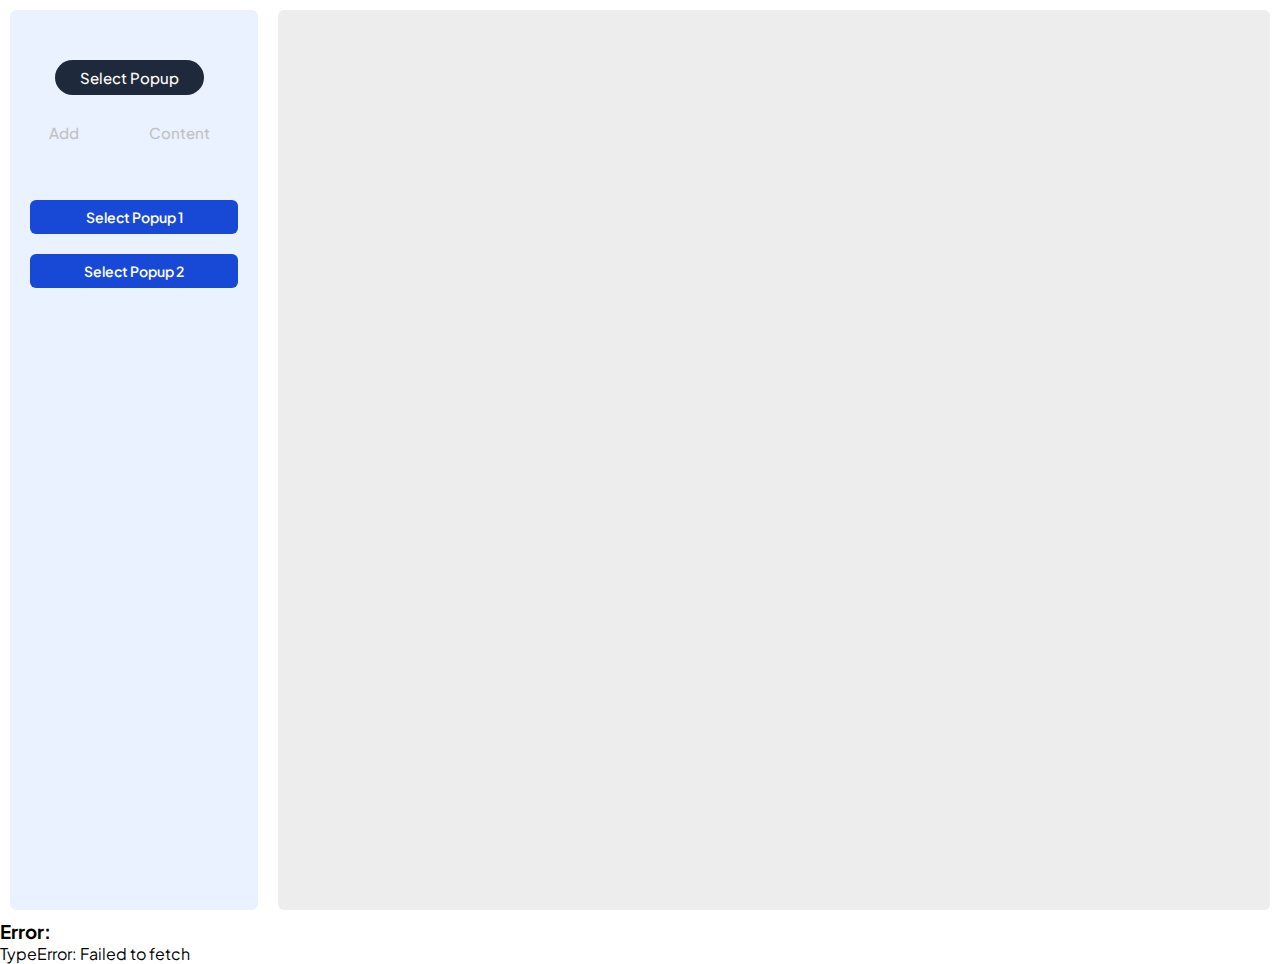
<file: index.html>
<!DOCTYPE html>
<html lang="en">

<head>
    <meta charset="UTF-8">
    <meta name="viewport" content="width=device-width, initial-scale=1.0">
    <title>Dynamics CTA</title>
    <link rel="preconnect" href="https://fonts.googleapis.com">
    <link rel="preconnect" href="https://fonts.gstatic.com" crossorigin>
    <link href="https://fonts.googleapis.com/css2?family=Plus+Jakarta+Sans:ital,wght@0,200..800;1,200..800&display=swap"
        rel="stylesheet">
    <link rel="stylesheet" href="style.css">
</head>

<body>
    <div class="main">
        <div class="components">
            <div class="components-container">
                <div class="btn-container">
                    <button id="btn-select" onclick="btnSelect()">Select Popup</button>
                    <button id="btn-add" onclick="btnAdd()">Add</button>
                    <button id="btn-content" onclick="btnContent()">Content</button>
                </div>
                <div id="select-div">
                    <div class="select-btn-container">
                        <button id="selectPopup1">Select Popup 1</button>
                        <button id="selectPopup2">Select Popup 2</button>
                    </div>
                </div>
                <div id="add-div">
                    <div class="add-btn-div">
                        <button id="bottom-right" onclick="btnBottomRight()"><img src="./assets/bottom-right.svg"
                                id="img-bottom-right" class="img-icons-add"></button>
                        <button id="bottom-left" onclick="btnBottomLeft()"><img src="./assets/bottom-left.svg"
                                id="img-bottom-left" class="img-icons-add"></button>
                    </div>
                    <div class="add-btn-div">
                        <button id="top-right" onclick="btnTopRight()"><img src="./assets/top-right.svg"
                                id="img-top-right" class="img-icons-add"></button>
                        <button id="top-left" onclick="btnTopLeft()"><img src="./assets/top-left.svg" id="img-top-left"
                                class="img-icons-add"></button>
                    </div>
                    <div class="add-btn-div">
                        <button id="center" onclick="btnCenter()"><img src="./assets/center.svg" id="img-center"
                                class="img-icons-add"></button>
                    </div>
                </div>
                <div id="content-div">
                    <button class="accordion">Popup Setting</button>
                    <div class="panel">
                        <div class="mar-b">
                            <p class="text">Background Image</p>
                            <input type="file" id="imageInput" accept="image/*" onchange="changeBackgroundImage(event)">
                        </div>
                        <div class="mar-b">
                            <p class="text">Background Color</p>
                            <input type="color" id="colorInput" onchange="changeBackgroundColor(event)">
                        </div>
                        <div class="mar-b">
                            <p class="text">Background Size</p>
                            <select id="sizeDropdown" onchange="changeBackgroundSize(event)">
                                <option value="cover">Cover</option>
                                <option value="contain">Contain</option>
                                <option value="100% 100%">100% 100%</option>
                                <option value="50% 50%">50% 50%</option>
                                <option value="auto">Auto</option>
                            </select>
                        </div>
                        <div>
                            <p class="text">Border Radius</p>
                            <input type="text" id="numberInput" placeholder="give in px e.g. 10px"
                                onchange="changeBorderRadius(event)">
                        </div>
                    </div>

                    <button class="accordion">Image Setting</button>
                    <div class="panel">
                        <div class="mar-b">
                            <p class="text">Select Image</p>
                            <input type="file" id="fileInput" accept="image/*">
                        </div>
                        <div class="mar-b">
                            <p class="text">Image Width Type</p>
                            <select id="imageWidthType">
                                <option value="px">Pixels</option>
                                <option value="100%">100%</option>
                            </select>
                        </div>
                        <div class="mar-b">
                            <p class="text">Image Width</p>
                            <input type="number" id="imageWidth" placeholder="px" value="300">
                        </div>
                        <div class="mar-b">
                            <p class="text">Image Position</p>
                            <select id="justifyContent">
                                <option value="flex-start">Left</option>
                                <option value="center" selected>Center</option>
                                <option value="flex-end">Right</option>
                            </select>
                        </div>
                        <div class="mar-b">
                            <p class="text">Border Radius Top Left</p>
                            <input type="number" id="topLeftRadius" placeholder="px" value="0">
                        </div>
                        <div class="mar-b">
                            <p class="text">Border Radius Top Right</p>
                            <input type="number" id="topRightRadius" placeholder="px" value="0">
                        </div>
                        <div class="mar-b">
                            <p class="text">Border Radius Bottom Left</p>
                            <input type="number" id="bottomLeftRadius" placeholder="px" value="0">
                        </div>
                        <div class="mar-b">
                            <p class="text">Border Radius Bottom Right</p>
                            <input type="number" id="bottomRightRadius" placeholder="px" value="0">
                        </div>
                        <div class="mar-b">
                            <p class="text">Margin Bottom</p>
                            <input type="number" id="marginBottomImage" placeholder="px" value="0">
                        </div>
                        <div class="mar-b">
                            <p class="text">Margin Top</p>
                            <input type="number" id="marginTopImage" placeholder="px" value="0">
                        </div>
                        <div class="mar-b">
                            <p class="text">Margin Right</p>
                            <input type="number" id="marginRightImage" placeholder="px" value="0">
                        </div>
                        <div class="mar-b">
                            <p class="text">Margin Left</p>
                            <input type="number" id="marginLeftImage" placeholder="px" value="0">
                        </div>
                        <button id="applyImageStyles">Apply Image Styles</button>
                    </div>

                    <button class="accordion">Heading Setting</button>
                    <div class="panel">
                        <div class="mar-b">
                            <p class="text">Font Size</p>
                            <input type="number" id="fontSize" placeholder="px" value="16">
                        </div>
                        <div class="mar-b">
                            <p class="text">Font Weight</p>
                            <input type="number" id="fontWeight" placeholder="100-800" value="400">
                        </div>
                        <div class="mar-b">
                            <p class="text">Font Color</p>
                            <input type="color" id="fontColor" value="#000000">
                        </div>
                        <div class="mar-b">
                            <p class="text">Text Align</p>
                            <select id="textAlign">
                                <option value="left">Left</option>
                                <option value="center" selected>Center</option>
                                <option value="right">Right</option>
                            </select>
                        </div>
                        <div class="mar-b">
                            <p class="text">Margin Bottom</p>
                            <input type="number" id="marginBottom" placeholder="px" value="0">
                        </div>
                        <button id="applyTextStyle">Apply Text Style</button>
                    </div>

                    <button class="accordion">Sub-Heading Setting</button>
                    <div class="panel">
                        <div class="mar-b">
                            <p class="text">Font Size</p>
                            <input type="number" id="fontSize1" placeholder="px" value="16">
                        </div>
                        <div class="mar-b">
                            <p class="text">Font Weight</p>
                            <input type="number" id="fontWeight1" placeholder="100-800" value="400">
                        </div>
                        <div class="mar-b">
                            <p class="text">Font Color</p>
                            <input type="color" id="fontColor1" value="#000000">
                        </div>
                        <div class="mar-b">
                            <p class="text">Text Align</p>
                            <select id="textAlign1">
                                <option value="left">Left</option>
                                <option value="center" selected>Center</option>
                                <option value="right">Right</option>
                            </select>
                        </div>
                        <div class="mar-b">
                            <p class="text">Margin Bottom</p>
                            <input type="number" id="marginBottom1" placeholder="px" value="0">
                        </div>
                        <button id="applyTextStyle1">Apply Text Style</button>
                    </div>

                    <button class="accordion">Paragraph Setting</button>
                    <div class="panel">
                        <div class="mar-b">
                            <p class="text">Font Size</p>
                            <input type="number" id="fontSize2" placeholder="px" value="16">
                        </div>
                        <div class="mar-b">
                            <p class="text">Font Weight</p>
                            <input type="number" id="fontWeight2" placeholder="100-800" value="400">
                        </div>
                        <div class="mar-b">
                            <p class="text">Font Color</p>
                            <input type="color" id="fontColor2" value="#000000">
                        </div>
                        <div class="mar-b">
                            <p class="text">Text Align</p>
                            <select id="textAlign2">
                                <option value="left">Left</option>
                                <option value="center" selected>Center</option>
                                <option value="right">Right</option>
                            </select>
                        </div>
                        <div class="mar-b">
                            <p class="text">Margin Bottom</p>
                            <input type="number" id="marginBottom2" placeholder="px" value="0">
                        </div>
                        <button id="applyTextStyle2">Apply Text Style</button>
                    </div>

                    <button class="accordion">Anchor Setting</button>
                    <div class="panel">
                        <div class="mar-b">
                            <p class="text">Anchor Text</p>
                            <input type="text" id="anchorText" placeholder="Enter anchor text" value="Click me!">
                        </div>
                        <div class="mar-b">
                            <p class="text">Anchor Link</p>
                            <input type="url" id="anchorHref" placeholder="Enter URL" value="#">
                        </div>
                        <div class="mar-b">
                            <p class="text">Anchor Color</p>
                            <input type="color" id="anchorTextColor" value="#ffffff">
                        </div>
                        <div class="mar-b">
                            <p class="text">Anchor Background Color</p>
                            <input type="color" id="anchorBgColor" value="#007bff">
                        </div>
                        <div class="mar-b">
                            <p class="text">Anchor Width</p>
                            <select id="anchorWidth">
                                <option value="auto">Fit to Content</option>
                                <option value="100%">100%</option>
                            </select>
                        </div>
                        <div class="mar-b">
                            <p class="text">Anchor Position</p>
                            <select id="justifyContent1">
                                <option value="flex-start">Left</option>
                                <option value="center" selected>Center</option>
                                <option value="flex-end">Right</option>
                            </select>
                        </div>
                        <div class="mar-b">
                            <p class="text">Anchor Margin Bottom</p>
                            <input type="number" id="anchorMarginBottom" placeholder="px" value="0">
                        </div>
                        <div class="mar-b">
                            <p class="text">Anchor Margin Top</p>
                            <input type="number" id="anchorMarginTop" placeholder="px" value="0">
                        </div>
                        <div class="mar-b">
                            <p class="text">Anchor Margin Right</p>
                            <input type="number" id="anchorMarginRight" placeholder="px" value="0">
                        </div>
                        <div class="mar-b">
                            <p class="text">Anchor Margin Left</p>
                            <input type="number" id="anchorMarginLeft" placeholder="px" value="0">
                        </div>
                        <div class="mar-b">
                            <p class="text">Top Left Anchor Radius</p>
                            <input type="number" id="anchorTopLeftRadius" placeholder="px" value="4">
                        </div>
                        <div class="mar-b">
                            <p class="text">Top Right Anchor Radius</p>
                            <input type="number" id="anchorTopRightRadius" placeholder="px" value="4">
                        </div>
                        <div class="mar-b">
                            <p class="text">Bottom Left Anchor Radius</p>
                            <input type="number" id="anchorBottomLeftRadius" placeholder="px" value="4">
                        </div>
                        <div class="mar-b">
                            <p class="text">Bottom Right Anchor Radius</p>
                            <input type="number" id="anchorBottomRightRadius" placeholder="px" value="4">
                        </div>
                        <button id="applyAnchorStyle">Apply Anchor Style</button>
                    </div>

                    <button class="accordion">Input Setting</button>
                    <div class="panel">
                        <div class="mar-b">
                            <p class="text">Input Text</p>
                            <select id="columnSelect" class="select-box">
                                <option value="" disabled selected>Select a column</option>
                            </select>
                        </div>
                        <div class="mar-b">
                            <p class="text">Input Color</p>
                            <input type="color" id="inputTextColor" value="#000000">
                        </div>
                        <div class="mar-b">
                            <p class="text">Input Background Color</p>
                            <input type="color" id="inputBgColor" value="#007bff">
                        </div>
                        <div class="mar-b">
                            <p class="text">Input Width Type</p>
                            <select id="inputWidthType">
                                <option value="px">Pixels</option>
                                <option value="100%">100%</option>
                            </select>
                        </div>
                        <div class="mar-b">
                            <p class="text">Input Width</p>
                            <input type="number" id="inputWidth" placeholder="px" value="100">
                        </div>
                        <div class="mar-b">
                            <p class="text">Input Margin Bottom</p>
                            <input type="number" id="inputMarginBottom" placeholder="px" value="0">
                        </div>
                        <div class="mar-b">
                            <p class="text">Input Margin Top</p>
                            <input type="number" id="inputMarginTop" placeholder="px" value="0">
                        </div>
                        <div class="mar-b">
                            <p class="text">Input Margin Right</p>
                            <input type="number" id="inputMarginRight" placeholder="px" value="0">
                        </div>
                        <div class="mar-b">
                            <p class="text">Input Margin Left</p>
                            <input type="number" id="inputMarginLeft" placeholder="px" value="0">
                        </div>
                        <div class="mar-b">
                            <p class="text">Top Left Input Radius</p>
                            <input type="number" id="inputTopLeftRadius" placeholder="px" value="4">
                        </div>
                        <div class="mar-b">
                            <p class="text">Top Right Input Radius</p>
                            <input type="number" id="inputTopRightRadius" placeholder="px" value="4">
                        </div>
                        <div class="mar-b">
                            <p class="text">Bottom Left Input Radius</p>
                            <input type="number" id="inputBottomLeftRadius" placeholder="px" value="4">
                        </div>
                        <div class="mar-b">
                            <p class="text">Bottom Right Input Radius</p>
                            <input type="number" id="inputBottomRightRadius" placeholder="px" value="4">
                        </div>
                        <button id="applyInputStyle">Apply Input Style</button>
                    </div>

                    <button class="accordion">Button Setting</button>
                    <div class="panel">
                        <div class="mar-b">
                            <p class="text">Button Text</p>
                            <input type="text" id="buttonText" placeholder="Enter button text" value="Click me!">
                        </div>
                        <div class="mar-b">
                            <p class="text">Button Color</p>
                            <input type="color" id="buttonTextColor" value="#ffffff">
                        </div>
                        <div class="mar-b">
                            <p class="text">Button Background Color</p>
                            <input type="color" id="buttonBgColor" value="#007bff">
                        </div>
                        <div class="mar-b">
                            <p class="text">Button Width</p>
                            <select id="buttonWidth">
                                <option value="auto">Fit to Content</option>
                                <option value="100%">100%</option>
                            </select>
                        </div>
                        <div class="mar-b">
                            <p class="text">Button Position</p>
                            <select id="justifyContent2">
                                <option value="flex-start">Left</option>
                                <option value="center" selected>Center</option>
                                <option value="flex-end">Right</option>
                            </select>
                        </div>
                        <div class="mar-b">
                            <p class="text">Button Margin Bottom</p>
                            <input type="number" id="buttonMarginBottom" placeholder="px" value="0">
                        </div>
                        <div class="mar-b">
                            <p class="text">Button Margin Top</p>
                            <input type="number" id="buttonMarginTop" placeholder="px" value="0">
                        </div>
                        <div class="mar-b">
                            <p class="text">Button Margin Right</p>
                            <input type="number" id="buttonMarginRight" placeholder="px" value="0">
                        </div>
                        <div class="mar-b">
                            <p class="text">Button Margin Left</p>
                            <input type="number" id="buttonMarginLeft" placeholder="px" value="0">
                        </div>
                        <div class="mar-b">
                            <p class="text">Top Left Button Radius</p>
                            <input type="number" id="buttonTopLeftRadius" placeholder="px" value="4">
                        </div>
                        <div class="mar-b">
                            <p class="text">Top Right Button Radius</p>
                            <input type="number" id="buttonTopRightRadius" placeholder="px" value="4">
                        </div>
                        <div class="mar-b">
                            <p class="text">Bottom Left Button Radius</p>
                            <input type="number" id="buttonBottomLeftRadius" placeholder="px" value="4">
                        </div>
                        <div class="mar-b">
                            <p class="text">Bottom Right Button Radius</p>
                            <input type="number" id="buttonBottomRightRadius" placeholder="px" value="4">
                        </div>
                        <button id="applyButtonStyle">Apply Button Style</button>
                    </div>

                    <button class="generateHtml" onclick="generateHTMLWithStyle()">Generate HTML</button>
                </div>
            </div>
        </div>
        <div class="container">
            <div id="bottom-right-div" class="box-1"></div>
            <div id="bottom-left-div" class="box-1"></div>
            <div id="top-right-div" class="box-1"></div>
            <div id="top-left-div" class="box-1"></div>
            <div id="center-div" class="box-1"></div>
        </div>
    </div>

    <script>
        function btnSelect() {
            var btnSelect = document.getElementById("btn-select");
            var btnAdd = document.getElementById("btn-add");
            var btnContent = document.getElementById("btn-content");
            var selectDiv = document.getElementById("select-div");
            var addDiv = document.getElementById("add-div");
            var contentDiv = document.getElementById("content-div");
            btnSelect.style.backgroundColor = "#1E293B";
            btnSelect.style.color = "#fff";
            btnAdd.style.backgroundColor = "transparent";
            btnAdd.style.color = "#C1C1C1";
            btnContent.style.backgroundColor = "transparent";
            btnContent.style.color = "#C1C1C1";
            selectDiv.style.display = "block";
            addDiv.style.display = "none";
            contentDiv.style.display = "none";
        }

        function btnAdd() {
            var btnSelect = document.getElementById("btn-select");
            var btnAdd = document.getElementById("btn-add");
            var btnContent = document.getElementById("btn-content");
            var selectDiv = document.getElementById("select-div");
            var addDiv = document.getElementById("add-div");
            var contentDiv = document.getElementById("content-div");
            btnSelect.style.backgroundColor = "transparent";
            btnSelect.style.color = "#C1C1C1";
            btnAdd.style.backgroundColor = "#1E293B";
            btnAdd.style.color = "#fff";
            btnContent.style.backgroundColor = "transparent";
            btnContent.style.color = "#C1C1C1";
            selectDiv.style.display = "none";
            addDiv.style.display = "block";
            contentDiv.style.display = "none";
        }

        function btnContent() {
            var btnSelect = document.getElementById("btn-select");
            var btnAdd = document.getElementById("btn-add");
            var btnContent = document.getElementById("btn-content");
            var selectDiv = document.getElementById("select-div");
            var addDiv = document.getElementById("add-div");
            var contentDiv = document.getElementById("content-div");
            btnSelect.style.backgroundColor = "transparent";
            btnSelect.style.color = "#C1C1C1";
            btnAdd.style.backgroundColor = "transparent";
            btnAdd.style.color = "#C1C1C1";
            btnContent.style.backgroundColor = "#1E293B";
            btnContent.style.color = "#fff";
            selectDiv.style.display = "none";
            addDiv.style.display = "none";
            contentDiv.style.display = "block";
        }

        function btnBottomRight() {
            var imgBottomRight = document.getElementById("img-bottom-right");
            var imgBottomLeft = document.getElementById("img-bottom-left");
            var imgTopRight = document.getElementById("img-top-right");
            var imgTopLeft = document.getElementById("img-top-left");
            var imgCenter = document.getElementById("img-center");
            var bottomRightDiv = document.getElementById("bottom-right-div");
            var bottomLeftDiv = document.getElementById("bottom-left-div");
            var topRightDiv = document.getElementById("top-right-div");
            var topLeftDiv = document.getElementById("top-left-div");
            var centerDiv = document.getElementById("center-div");

            bottomRightDiv.style.display = "flex";
            bottomLeftDiv.style.display = "none";
            topRightDiv.style.display = "none";
            topLeftDiv.style.display = "none";
            centerDiv.style.display = "none";

            imgBottomRight.style.border = "4px solid #1849D6";
            imgBottomLeft.style.border = "none";
            imgTopRight.style.border = "none";
            imgTopLeft.style.border = "none";
            imgCenter.style.border = "none";
        }

        function btnBottomLeft() {
            var imgBottomRight = document.getElementById("img-bottom-right");
            var imgBottomLeft = document.getElementById("img-bottom-left");
            var imgTopRight = document.getElementById("img-top-right");
            var imgTopLeft = document.getElementById("img-top-left");
            var imgCenter = document.getElementById("img-center");
            var bottomRightDiv = document.getElementById("bottom-right-div");
            var bottomLeftDiv = document.getElementById("bottom-left-div");
            var topRightDiv = document.getElementById("top-right-div");
            var topLeftDiv = document.getElementById("top-left-div");
            var centerDiv = document.getElementById("center-div");

            bottomRightDiv.style.display = "none";
            bottomLeftDiv.style.display = "flex";
            topRightDiv.style.display = "none";
            topLeftDiv.style.display = "none";
            centerDiv.style.display = "none";

            imgBottomRight.style.border = "none";
            imgBottomLeft.style.border = "4px solid #1849D6";
            imgTopRight.style.border = "none";
            imgTopLeft.style.border = "none";
            imgCenter.style.border = "none";
        }

        function btnTopRight() {
            var imgBottomRight = document.getElementById("img-bottom-right");
            var imgBottomLeft = document.getElementById("img-bottom-left");
            var imgTopRight = document.getElementById("img-top-right");
            var imgTopLeft = document.getElementById("img-top-left");
            var imgCenter = document.getElementById("img-center");
            var bottomRightDiv = document.getElementById("bottom-right-div");
            var bottomLeftDiv = document.getElementById("bottom-left-div");
            var topRightDiv = document.getElementById("top-right-div");
            var topLeftDiv = document.getElementById("top-left-div");
            var centerDiv = document.getElementById("center-div");

            bottomRightDiv.style.display = "none";
            bottomLeftDiv.style.display = "none";
            topRightDiv.style.display = "flex";
            topLeftDiv.style.display = "none";
            centerDiv.style.display = "none";

            imgBottomRight.style.border = "none";
            imgBottomLeft.style.border = "none";
            imgTopRight.style.border = "4px solid #1849D6";
            imgTopLeft.style.border = "none";
            imgCenter.style.border = "none";
        }

        function btnTopLeft() {
            var imgBottomRight = document.getElementById("img-bottom-right");
            var imgBottomLeft = document.getElementById("img-bottom-left");
            var imgTopRight = document.getElementById("img-top-right");
            var imgTopLeft = document.getElementById("img-top-left");
            var imgCenter = document.getElementById("img-center");
            var bottomRightDiv = document.getElementById("bottom-right-div");
            var bottomLeftDiv = document.getElementById("bottom-left-div");
            var topRightDiv = document.getElementById("top-right-div");
            var topLeftDiv = document.getElementById("top-left-div");
            var centerDiv = document.getElementById("center-div");

            bottomRightDiv.style.display = "none";
            bottomLeftDiv.style.display = "none";
            topRightDiv.style.display = "none";
            topLeftDiv.style.display = "flex";
            centerDiv.style.display = "none";

            imgBottomRight.style.border = "none";
            imgBottomLeft.style.border = "none";
            imgTopRight.style.border = "none";
            imgTopLeft.style.border = "4px solid #1849D6";
            imgCenter.style.border = "none";
        }

        function btnCenter() {
            var imgBottomRight = document.getElementById("img-bottom-right");
            var imgBottomLeft = document.getElementById("img-bottom-left");
            var imgTopRight = document.getElementById("img-top-right");
            var imgTopLeft = document.getElementById("img-top-left");
            var imgCenter = document.getElementById("img-center");
            var bottomRightDiv = document.getElementById("bottom-right-div");
            var bottomLeftDiv = document.getElementById("bottom-left-div");
            var topRightDiv = document.getElementById("top-right-div");
            var topLeftDiv = document.getElementById("top-left-div");
            var centerDiv = document.getElementById("center-div");

            bottomRightDiv.style.display = "none";
            bottomLeftDiv.style.display = "none";
            topRightDiv.style.display = "none";
            topLeftDiv.style.display = "none";
            centerDiv.style.display = "flex";

            imgBottomRight.style.border = "none";
            imgBottomLeft.style.border = "none";
            imgTopRight.style.border = "none";
            imgTopLeft.style.border = "none";
            imgCenter.style.border = "4px solid #1849D6";
        }

        // for accordian
        var acc = document.getElementsByClassName("accordion");
        var i;

        for (i = 0; i < acc.length; i++) {
            acc[i].addEventListener("click", function () {
                this.classList.toggle("active");

                var panel = this.nextElementSibling;
                if (panel.style.display === "block") {
                    panel.style.display = "none";
                } else {
                    panel.style.display = "block";
                }
            });
        }


        // for styling div
        function changeBackgroundImage(event) {
            const divs = document.querySelectorAll(".box-1");
            const file = event.target.files[0];

            if (file) {
                const reader = new FileReader();

                reader.onload = function (e) {
                    divs.forEach(div => {
                        div.style.backgroundImage = `url('${e.target.result}')`;
                    });
                };

                reader.readAsDataURL(file);
            }
        }

        function changeBackgroundColor(event) {
            const divs = document.querySelectorAll(".box-1");
            const color = event.target.value;

            divs.forEach(div => {
                div.style.backgroundColor = color;
            });
        }

        function changeBackgroundSize(event) {
            const divs = document.querySelectorAll(".box-1");
            const size = event.target.value;

            divs.forEach(div => {
                div.style.backgroundSize = size;
            });
        }

        function changeBorderRadius(event) {
            const divs = document.querySelectorAll(".box-1");
            const radius = event.target.value;

            divs.forEach(div => {
                div.style.borderRadius = radius;
            });
        }

        // for popup
        function loadPopup(popupId) {
            const placeholders = document.querySelectorAll('.box-1');

            fetch('pop-up.html')
                .then(response => response.text())
                .then(data => {
                    const parser = new DOMParser();
                    const doc = parser.parseFromString(data, 'text/html');
                    const selectedPopup = doc.querySelector(`#${popupId}`);

                    if (selectedPopup) {
                        placeholders.forEach(placeholder => {
                            placeholder.innerHTML = selectedPopup.outerHTML;
                        });
                    } else {
                        alert('Popup not found!');
                    }
                    initializeImageUpload();
                })
                .catch(error => {
                    console.error('Error loading the popup:', error);
                });
        }

        //for Images

        function initializeImageUpload() {
            const fileInput = document.getElementById('fileInput');
            const imageElement = document.querySelectorAll('.img-100');
            const imageContainer = document.querySelectorAll('.img-container');

            fileInput.addEventListener('change', function () {
                const file = fileInput.files[0];

                if (file) {
                    const reader = new FileReader();
                    reader.onload = function (e) {
                        imageElement.forEach(div => {
                            div.src = e.target.result;
                        });
                    };
                    reader.readAsDataURL(file);
                } else {
                    alert('No file selected.');
                }
            });

            const applyImageStylesButton = document.getElementById('applyImageStyles');

            applyImageStylesButton.addEventListener('click', function () {
                const imageWidth = document.getElementById('imageWidth').value;
                const imageWidthType = document.getElementById('imageWidthType').value;
                const justifyContent = document.getElementById('justifyContent').value;
                const topLeft = document.getElementById('topLeftRadius').value || 0;
                const topRight = document.getElementById('topRightRadius').value || 0;
                const bottomLeft = document.getElementById('bottomLeftRadius').value || 0;
                const bottomRight = document.getElementById('bottomRightRadius').value || 0;
                const marginTopImage = document.getElementById('marginTopImage').value || 0;
                const marginRightImage = document.getElementById('marginRightImage').value || 0;
                const marginBottomImage = document.getElementById('marginBottomImage').value || 0;
                const marginLeftImage = document.getElementById('marginLeftImage').value || 0;

                imageElement.forEach(image => {
                    if (imageWidthType === '100%') {
                        image.style.width = '100%';
                    } else {
                        image.style.width = `${imageWidth}px`;
                    }
                    image.style.borderRadius = `${topLeft}px ${topRight}px ${bottomLeft}px ${bottomRight}px`;
                    image.style.margin = `${marginTopImage}px ${marginRightImage}px ${marginBottomImage}px ${marginLeftImage}px`;
                });
                imageContainer.forEach(container => {
                    container.style.justifyContent = justifyContent;
                });
            });

            const applyTextStyleButton = document.getElementById('applyTextStyle');

            applyTextStyleButton.addEventListener('click', function () {
                const editableText = document.querySelectorAll('.editable-text');
                const fontSize = document.getElementById('fontSize').value || 16;
                const fontWeight = document.getElementById('fontWeight').value;
                const fontColor = document.getElementById('fontColor').value;
                const textAlign = document.getElementById('textAlign').value;
                const marginBottom = document.getElementById('marginBottom').value || 0;


                editableText.forEach(textStyle => {
                    textStyle.style.fontSize = `${fontSize}px`;
                    textStyle.style.fontWeight = fontWeight;
                    textStyle.style.color = fontColor;
                    textStyle.style.textAlign = textAlign;
                    textStyle.style.marginBottom = `${marginBottom}px`;
                });
            });

            const applyTextStyleButton1 = document.getElementById('applyTextStyle1');

            applyTextStyleButton1.addEventListener('click', function () {
                const editableText1 = document.querySelectorAll('.editable-text1');
                const fontSize1 = document.getElementById('fontSize1').value || 16;
                const fontWeight1 = document.getElementById('fontWeight1').value;
                const fontColor1 = document.getElementById('fontColor1').value;
                const textAlign1 = document.getElementById('textAlign1').value;
                const marginBottom1 = document.getElementById('marginBottom1').value || 0;

                editableText1.forEach(textStyle1 => {
                    textStyle1.style.fontSize = `${fontSize1}px`;
                    textStyle1.style.fontWeight = fontWeight1;
                    textStyle1.style.color = fontColor1;
                    textStyle1.style.textAlign = textAlign1;
                    textStyle1.style.marginBottom = `${marginBottom1}px`;
                });
            });

            const applyTextStyleButton2 = document.getElementById('applyTextStyle2');

            applyTextStyleButton2.addEventListener('click', function () {
                const editableText2 = document.querySelectorAll('.editable-text2');
                const fontSize2 = document.getElementById('fontSize2').value || 16;
                const fontWeight2 = document.getElementById('fontWeight2').value;
                const fontColor2 = document.getElementById('fontColor2').value;
                const textAlign2 = document.getElementById('textAlign2').value;
                const marginBottom2 = document.getElementById('marginBottom2').value || 0;

                editableText2.forEach(textStyle2 => {
                    textStyle2.style.fontSize = `${fontSize2}px`;
                    textStyle2.style.fontWeight = fontWeight2;
                    textStyle2.style.color = fontColor2;
                    textStyle2.style.textAlign = textAlign2;
                    textStyle2.style.marginBottom = `${marginBottom2}px`;
                });
            });

            const applyAnchorStyleButton = document.getElementById('applyAnchorStyle');

            applyAnchorStyleButton.addEventListener('click', function () {
                const anchorElement = document.querySelectorAll('.btn-popup');
                const anchorContainer = document.querySelectorAll('.anchor-container');
                const justifyContent1 = document.getElementById('justifyContent1').value;
                const anchorText = document.getElementById('anchorText').value;
                const anchorHref = document.getElementById('anchorHref').value;
                const anchorTextColor = document.getElementById('anchorTextColor').value;
                const anchorBgColor = document.getElementById('anchorBgColor').value;
                const anchorWidth = document.getElementById('anchorWidth').value;
                const anchorMarginBottom = document.getElementById('anchorMarginBottom').value || 0;
                const anchorMarginTop = document.getElementById('anchorMarginTop').value || 0;
                const anchorMarginRight = document.getElementById('anchorMarginRight').value || 0;
                const anchorMarginLeft = document.getElementById('anchorMarginLeft').value || 0;
                const topLeftRadius = document.getElementById('anchorTopLeftRadius').value || 4;
                const topRightRadius = document.getElementById('anchorTopRightRadius').value || 4;
                const bottomLeftRadius = document.getElementById('anchorBottomLeftRadius').value || 4;
                const bottomRightRadius = document.getElementById('anchorBottomRightRadius').value || 4;

                anchorElement.forEach(aElement => {
                    aElement.textContent = anchorText;
                    aElement.href = anchorHref;
                    aElement.style.color = anchorTextColor;
                    aElement.style.backgroundColor = anchorBgColor;
                    aElement.style.width = (anchorWidth === 'auto') ? 'auto' : '100%';
                    aElement.style.margin = `${anchorMarginTop}px ${anchorMarginRight}px ${anchorMarginBottom}px ${anchorMarginLeft}px`;
                    aElement.style.borderRadius = `${topLeftRadius}px ${topRightRadius}px ${bottomLeftRadius}px ${bottomRightRadius}px`;

                });
                anchorContainer.forEach(aContainer => {
                    aContainer.style.justifyContent = justifyContent1;
                });
            });

            const applyButtonStyleButton = document.getElementById('applyButtonStyle');

            applyButtonStyleButton.addEventListener('click', function () {

                const buttonElement = document.querySelectorAll('.btn-popup-2');
                const buttonContainer = document.querySelectorAll('.button-container');
                const justifyContent2 = document.getElementById('justifyContent2').value;
                const buttonText = document.getElementById('buttonText').value;
                const buttonTextColor = document.getElementById('buttonTextColor').value;
                const buttonBgColor = document.getElementById('buttonBgColor').value;
                const buttonWidth = document.getElementById('buttonWidth').value;
                const buttonMarginBottom = document.getElementById('buttonMarginBottom').value || 0;
                const buttonMarginTop = document.getElementById('buttonMarginTop').value || 0;
                const buttonMarginRight = document.getElementById('buttonMarginRight').value || 0;
                const buttonMarginLeft = document.getElementById('buttonMarginLeft').value || 0;
                const buttonTopLeftRadius = document.getElementById('buttonTopLeftRadius').value || 4;
                const buttonTopRightRadius = document.getElementById('buttonTopRightRadius').value || 4;
                const buttonBottomLeftRadius = document.getElementById('buttonBottomLeftRadius').value || 4;
                const buttonBottomRightRadius = document.getElementById('buttonBottomRightRadius').value || 4;

                buttonElement.forEach(bElement => {
                    bElement.textContent = buttonText;
                    bElement.style.color = buttonTextColor;
                    bElement.style.backgroundColor = buttonBgColor;
                    bElement.style.width = (buttonWidth === 'auto') ? 'auto' : '100%';
                    bElement.style.margin = `${buttonMarginTop}px ${buttonMarginRight}px ${buttonMarginBottom}px ${buttonMarginLeft}px`;
                    bElement.style.borderRadius = `${buttonTopLeftRadius}px ${buttonTopRightRadius}px ${buttonBottomLeftRadius}px ${buttonBottomRightRadius}px`;

                });
                buttonContainer.forEach(bContainer => {
                    bContainer.style.justifyContent = justifyContent2;
                });
            });

            const applyInputStyleButton = document.getElementById('applyInputStyle');

            applyInputStyleButton.addEventListener('click', function () {
                const inputElement = document.querySelectorAll('.form-input');
                const inputColumn = document.getElementById('columnSelect').value;
                const inputTextColor = document.getElementById('inputTextColor').value;
                const inputBgColor = document.getElementById('inputBgColor').value;
                const inputWidthType = document.getElementById('inputWidthType').value;
                const inputWidth = document.getElementById('inputWidth').value;
                const inputMarginBottom = document.getElementById('inputMarginBottom').value || 0;
                const inputMarginTop = document.getElementById('inputMarginTop').value || 0;
                const inputMarginRight = document.getElementById('inputMarginRight').value || 0;
                const inputMarginLeft = document.getElementById('inputMarginLeft').value || 0;
                const inputTopLeftRadius = document.getElementById('inputTopLeftRadius').value || 4;
                const inputTopRightRadius = document.getElementById('inputTopRightRadius').value || 4;
                const inputBottomLeftRadius = document.getElementById('inputBottomLeftRadius').value || 4;
                const inputBottomRightRadius = document.getElementById('inputBottomRightRadius').value || 4;

                inputElement.forEach(iElement => {
                    if (inputWidthType === '100%') {
                        iElement.style.width = '100%';
                    } else {
                        iElement.style.width = `${inputWidth}px`;
                    }
                    iElement.style.color = inputTextColor;
                    iElement.placeholder = `Enter ${inputColumn}`;
                    iElement.style.backgroundColor = inputBgColor;
                    iElement.style.margin = `${inputMarginTop}px ${inputMarginRight}px ${inputMarginBottom}px ${inputMarginLeft}px`;
                    iElement.style.borderRadius = `${inputTopLeftRadius}px ${inputTopRightRadius}px ${inputBottomLeftRadius}px ${inputBottomRightRadius}px`;

                });
            });

            // Post Request
            function attachFormHandlers() {
                const formContainers = document.querySelectorAll('.form-container');

                formContainers.forEach(formContainer => {
                    const inputField = formContainer.querySelector('.form-input');
                    const submitBtnForm = formContainer.querySelector('.btn-popup-2');

                    // Attach event listener to the button
                    submitBtnForm.addEventListener('click', async function () {
                        const selectBox = document.querySelector('.select-box'); // Select box outside the form
                        const selectedColumnKey = selectBox.value;
                        const inputValue = inputField.value;

                        if (!selectedColumnKey) {
                            alert('Please select a column.');
                            return;
                        }

                        if (!inputValue) {
                            alert('Please enter a value.');
                            return;
                        }

                        // URL to send the final POST request
                        const url3 = "https://prod-28.westus.logic.azure.com:443/workflows/c3655822addc49ee90b8de3df697fa15/triggers/manual/paths/invoke?api-version=2016-06-01&sp=%2Ftriggers%2Fmanual%2Frun&sv=1.0&sig=fZD02EnY21upqef12UmwTnED6DF4iE9bz3RVo0U_Qeo";

                        const body1 = {
                            [selectedColumnKey]: inputValue // Dynamic property
                        };

                        console.log(body1)

                        try {
                            // Send the POST request
                            const response = await fetch(url3, {
                                method: 'POST',
                                headers: {
                                    'Content-Type': 'application/json'
                                },
                                body: JSON.stringify(body1)
                            });

                            const result = await response.json();
                            console.log("Post request result:", result); // Log result to console

                        } catch (error) {
                            console.error('Error during POST request:', error); // Log error to console
                        }
                    });
                });
            }

            attachFormHandlers();
        }


        // Get Request
        async function executePostRequests() {
            const url2 = "https://prod-30.westus.logic.azure.com:443/workflows/8c7d7a4f6c0146cc847dea6efa934696/triggers/manual/paths/invoke?api-version=2016-06-01&sp=%2Ftriggers%2Fmanual%2Frun&sv=1.0&sig=p76p2QJI_Qx980HnGgJqaWFZwD4h1Np356JrHQb0yZA";

            console.log("Starting POST request...");

            try {
                // Second POST request (without body)
                console.log("Sending POST request...");
                const response2 = await fetch(url2, {
                    method: 'POST',
                    headers: {
                        'Content-Type': 'application/json'
                    }
                });

                const data2 = await response2.json(); // Parse JSON response
                console.log("Response received:", data2);

                // Populate the select box with the values from the data2 response
                populateSelectBox('columnSelect', data2);

            } catch (error) {
                console.error('Error:', error);
                document.body.innerHTML += `<h3>Error:</h3><pre>${error}</pre>`;
            }
        }

        // Function to populate a select box with values from the response
        function populateSelectBox(selectBoxId, data) {
            const selectBox = document.getElementById(selectBoxId);

            // Clear existing options
            selectBox.innerHTML = '';

            // Assuming the response contains an object, we extract its values
            const values = Object.values(data); // Adjust this based on the actual structure of data2

            values.forEach(value => {
                const option = document.createElement('option');
                option.value = value;
                option.textContent = value;
                selectBox.appendChild(option);
            });
        }

        // Execute the functions when the page loads
        executePostRequests();

        // Event listeners for the popup selection buttons
        document.getElementById('selectPopup1').addEventListener('click', () => {
            loadPopup('popup-1');
        });

        document.getElementById('selectPopup2').addEventListener('click', () => {
            loadPopup('popup-2');
        });

        function getInnerHTMLWithDefinedStyles(selector) {
            const parentElement = document.querySelector(selector);
            if (!parentElement) return '';

            const usedCSS = new Map(); // To store element -> CSS properties mapping

            // Function to generate a unique class name for an element
            function generateClassName(element, index, isParent = false) {
                if (isParent) return `parent-class`;
                if (element.tagName.toLowerCase() === 'div') return `div-class-${index}`;
                if (element.tagName.toLowerCase() === 'img') return `img-class-${index}`;
                if (element.tagName.toLowerCase() === 'a') return `a-class-${index}`;
                if (element.tagName.toLowerCase() === 'button') return `button-class-${index}`;
                return `element-class-${index}`;
            }

            // Function to extract styles for a specific element
            function extractStyles(element, className) {
                const inlineStyle = element.getAttribute('style');
                let elementStyles = '';

                // Collect external styles first (these will be overwritten by inline styles)
                for (const sheet of document.styleSheets) {
                    try {
                        const rules = sheet.cssRules || sheet.rules;
                        for (const rule of rules) {
                            if (rule.selectorText && element.matches(rule.selectorText)) {
                                for (const property of rule.style) {
                                    const value = rule.style[property];
                                    if (value) {
                                        elementStyles += `${property}: ${value};\n`;
                                    }
                                }
                            }
                        }
                    } catch (e) {
                        if (e.name !== 'SecurityError') {
                            console.warn("Error accessing stylesheet:", e);
                        }
                    }
                }

                // Collect inline styles (which will overwrite any external styles)
                if (inlineStyle) {
                    inlineStyle.split(';').forEach(style => {
                        const [property, value] = style.split(':').map(s => s.trim());
                        if (property && value) {
                            elementStyles += `${property}: ${value};\n`;
                        }
                    });
                }

                // Store the collected styles in the map with the generated class name
                if (elementStyles) {
                    usedCSS.set(className, elementStyles);
                }
            }

            // Assign classes to parent and all inner elements
            function assignClassesAndExtractStyles(element) {
                const allElements = element.querySelectorAll('*');
                allElements.forEach((child, index) => {
                    const className = generateClassName(child, index + 1); // Use index+1 to ensure unique classes
                    child.classList.add(className); // Add unique class to the element
                    extractStyles(child, className);
                });
            }

            // Extract styles for the parent element separately
            const parentClassName = generateClassName(parentElement, 0, true); // Generate a separate class for parent
            parentElement.classList.add(parentClassName);
            extractStyles(parentElement, parentClassName);

            // Assign classes and extract styles for inner elements
            assignClassesAndExtractStyles(parentElement);

            // Build the CSS text
            let cssText = '';
            for (const [className, styles] of usedCSS) {
                cssText += `.${className} {\n${styles}}\n`;
            }

            // Get the inner HTML of the parent element
            const innerHTML = parentElement.innerHTML;

            // Return the HTML with the styles
            return `
                <style>
                    ${cssText}
                </style>
                <div class="${parentClassName}">
                    ${innerHTML}
                </div>
            `;
        }

        function generateHTMLWithStyle() {
            const divs = document.querySelectorAll(".box-1"); // Select all divs with the class 'box-1'

            divs.forEach(div => {
                const computedStyle = window.getComputedStyle(div); // Get computed styles
                if (computedStyle.display === "flex") { // Check if display is 'flex'
                    // Set position to fixed
                    div.style.position = 'fixed';

                    // Log the ID and styles of the div
                    console.log(getInnerHTMLWithDefinedStyles(`#${div.id}`));
                }
            });
        }

    </script>
</body>

</html>
</file>
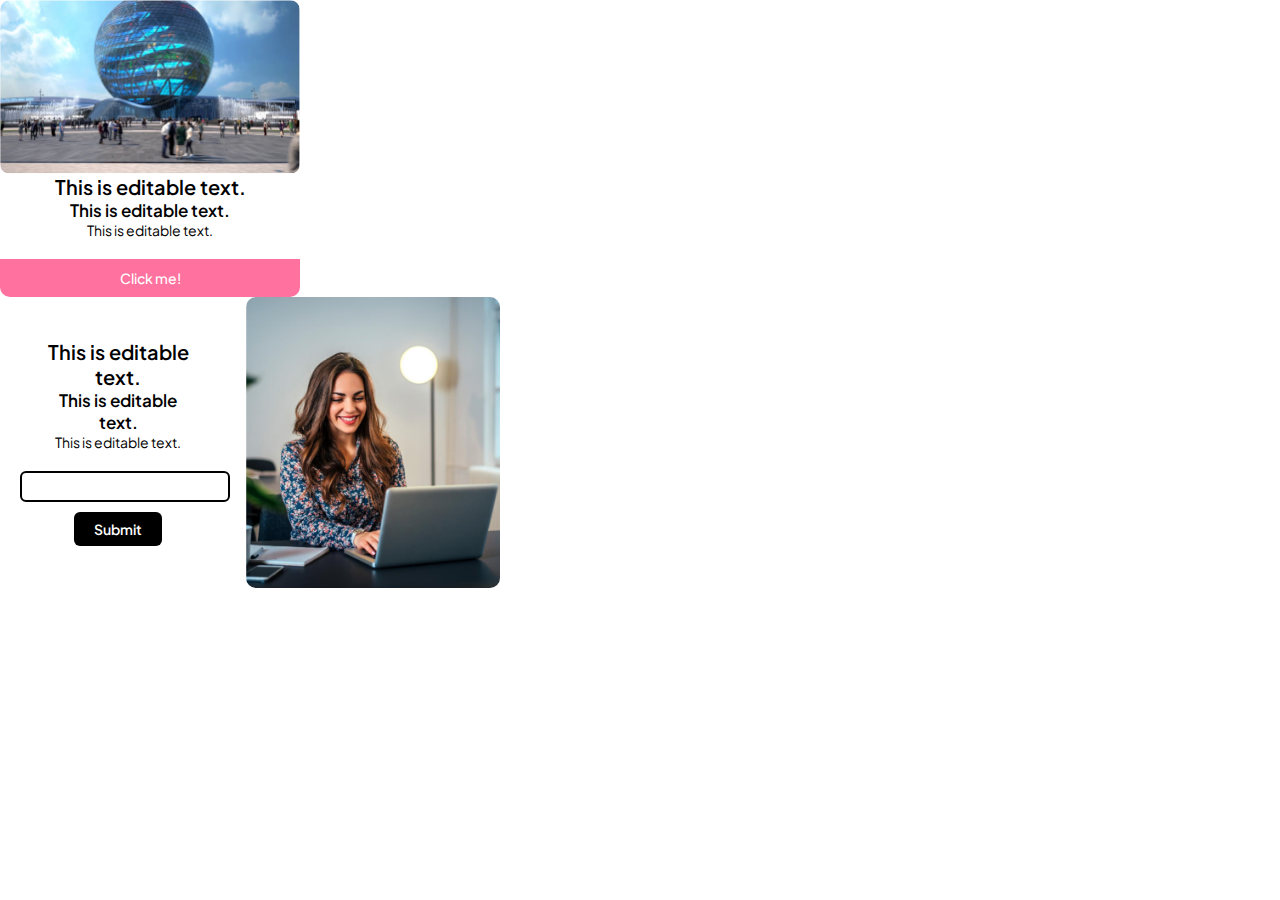
<file: pop-up.html>
<!DOCTYPE html>
<html lang="en">

<head>
    <meta charset="UTF-8">
    <meta name="viewport" content="width=device-width, initial-scale=1.0">
    <title>Pop up Template 1</title>
    <link rel="preconnect" href="https://fonts.googleapis.com">
    <link rel="preconnect" href="https://fonts.gstatic.com" crossorigin>
    <link href="https://fonts.googleapis.com/css2?family=Plus+Jakarta+Sans:ital,wght@0,200..800;1,200..800&display=swap"
        rel="stylesheet">
    <link rel="stylesheet" href="style.css">
</head>

<body>
    <div class="popup-div">
        <div id="popup-1" class="popup">
            <div class="img-container" id="imageContainer">
                <img src="./assets/image.png" class="img-100">
            </div>
            <!-- <div class="btn-cross-container">
                <button class="btn-cross" onclick="btnCross()">
                    <img src="./assets/cross.svg">
                </button>
            </div> -->
            <div class="editable-text" id="editableText" contenteditable="true">This is editable text.</div>
            <div class="editable-text1" id="editableText1" contenteditable="true">This is editable text.</div>
            <div class="editable-text2" id="editableText2" contenteditable="true">This is editable text.</div>
            <div class="anchor-container">
                <a href="#" class="btn-popup" id="dynamicAnchor">Click me!</a>
            </div>
        </div>
        <div id="popup-2" class="popup-2">
            <div class="cont-1">
                <!-- <div class="btn-cross-container-2">
                    <button class="btn-cross-2" onclick="btnCross1()">
                        <img src="./assets/cross-2.svg">
                    </button>
                </div> -->
                <div class="editable-text" id="editableText" contenteditable="true">This is editable text.</div>
                <div class="editable-text1" id="editableText1" contenteditable="true">This is editable text.</div>
                <div class="editable-text2" id="editableText2" contenteditable="true">This is editable text.</div>
                <div class="form-container">
                    <input type="text" class="form-input" placeholder="">
                    <div class="button-container" id="buttonContainer">
                        <button type="submit" class="btn-popup-2">Submit</button>
                    </div>
                </div>
            </div>
            <div class="img-container" id="imageContainer">
                <img src="./assets/image-2.png" class="img-100">
            </div>
        </div>
    </div>

    <script>
        function btnCross() {
            var popup1 = document.getElementById("popup-1");
            popup1.style.display = "none";
        }

        function btnCross1() {
            var popup2 = document.getElementById("popup-2");
            popup2.style.display = "none";
        }

        setTimeout(function () {
            var popup1 = document.getElementById("popup-1");
            popup1.classList.add('show');
        }, 5000);

        setTimeout(function () {
            var popup2 = document.getElementById("popup-2");
            popup2.classList.add('show-1');
        }, 3000);
    </script>
</body>

</html>
</file>
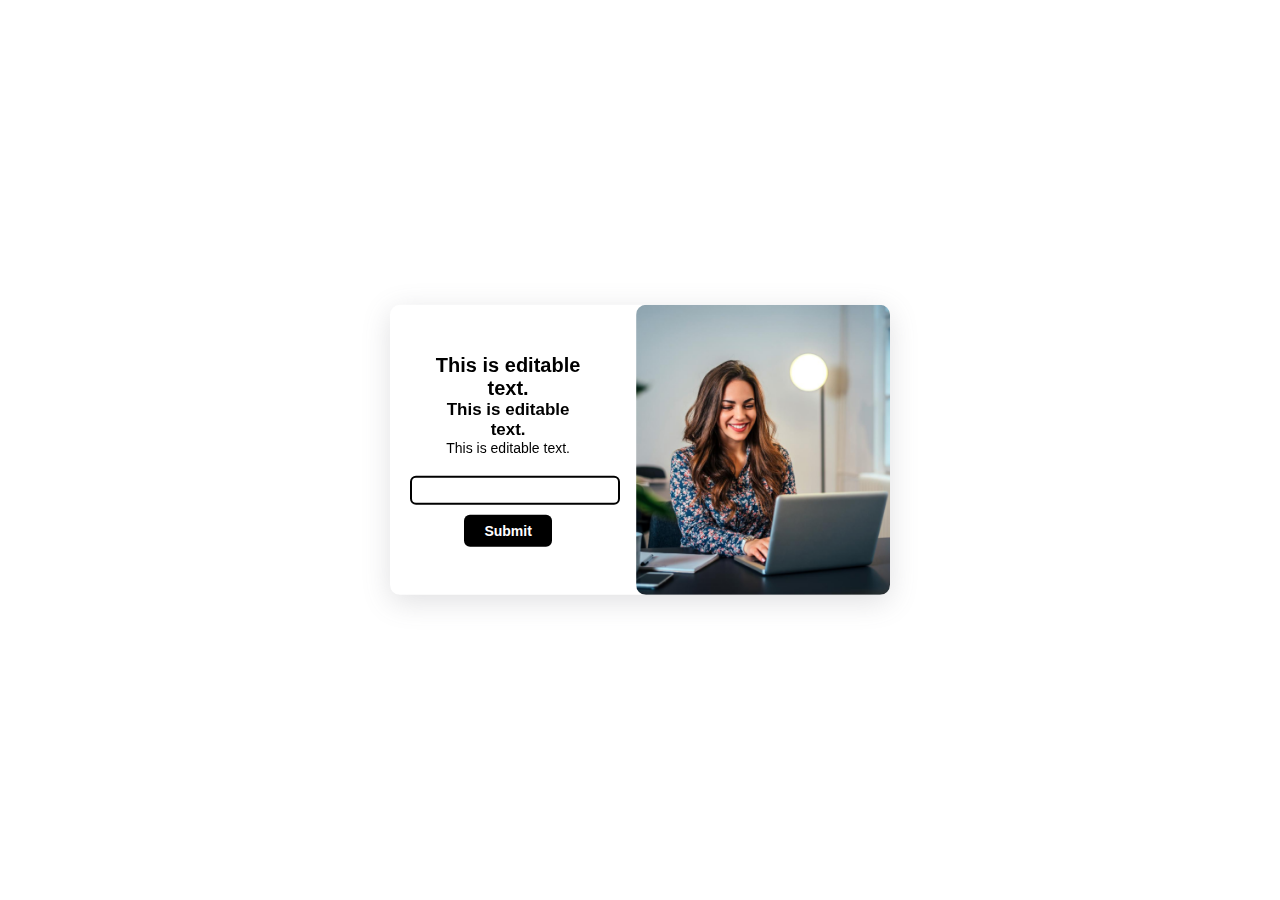
<file: popup.html>
<!DOCTYPE html>
<html lang="en">

<head>
    <meta charset="UTF-8">
    <meta name="viewport" content="width=device-width, initial-scale=1.0">
    <title>Document</title>
    <style>
        .parent-class {
            padding-top: 0px;
            padding-right: 0px;
            padding-bottom: 0px;
            padding-left: 0px;
            margin-top: 0px;
            margin-right: 0px;
            margin-bottom: 0px;
            margin-left: 0px;
            border-top-width: 0px;
            border-right-width: 0px;
            border-bottom-width: 0px;
            border-left-width: 0px;
            border-top-style: initial;
            border-right-style: initial;
            border-bottom-style: initial;
            border-left-style: initial;
            border-top-color: initial;
            border-right-color: initial;
            border-bottom-color: initial;
            border-left-color: initial;
            border-image-source: initial;
            border-image-slice: initial;
            border-image-width: initial;
            border-image-outset: initial;
            border-image-repeat: initial;
            font-family: "Plus Jakarta Sans", sans-serif;
            position: absolute;
            top: 50%;
            left: 50%;
            display: none;
            transform: translate(-50%, -50%);
            border-top-left-radius: 10px;
            border-top-right-radius: 10px;
            border-bottom-right-radius: 10px;
            border-bottom-left-radius: 10px;
            background-repeat: no-repeat;
            background-color: rgb(255, 255, 255);
            box-shadow: rgba(100, 100, 111, 0.2) 0px 7px 29px 0px;
            margin-top: 0px;
            margin-right: 0px;
            margin-bottom: 0px;
            margin-left: 0px;
            padding-top: 0px;
            padding-right: 0px;
            padding-bottom: 0px;
            padding-left: 0px;
            border-top-width: 0px;
            border-right-width: 0px;
            border-bottom-width: 0px;
            border-left-width: 0px;
            border-top-style: initial;
            border-right-style: initial;
            border-bottom-style: initial;
            border-left-style: initial;
            border-top-color: initial;
            border-right-color: initial;
            border-bottom-color: initial;
            border-left-color: initial;
            border-image-source: initial;
            border-image-slice: initial;
            border-image-width: initial;
            border-image-outset: initial;
            border-image-repeat: initial;
            font-family: "Plus Jakarta Sans", sans-serif;
            display: flex;
            position: fixed;
        }

        .div-class-1 {
            padding-top: 0px;
            padding-right: 0px;
            padding-bottom: 0px;
            padding-left: 0px;
            margin-top: 0px;
            margin-right: 0px;
            margin-bottom: 0px;
            margin-left: 0px;
            border-top-width: 0px;
            border-right-width: 0px;
            border-bottom-width: 0px;
            border-left-width: 0px;
            border-top-style: initial;
            border-right-style: initial;
            border-bottom-style: initial;
            border-left-style: initial;
            border-top-color: initial;
            border-right-color: initial;
            border-bottom-color: initial;
            border-left-color: initial;
            border-image-source: initial;
            border-image-slice: initial;
            border-image-width: initial;
            border-image-outset: initial;
            border-image-repeat: initial;
            font-family: "Plus Jakarta Sans", sans-serif;
            margin-top: 0px;
            margin-right: 0px;
            margin-bottom: 0px;
            margin-left: 0px;
            padding-top: 0px;
            padding-right: 0px;
            padding-bottom: 0px;
            padding-left: 0px;
            border-top-width: 0px;
            border-right-width: 0px;
            border-bottom-width: 0px;
            border-left-width: 0px;
            border-top-style: initial;
            border-right-style: initial;
            border-bottom-style: initial;
            border-left-style: initial;
            border-top-color: initial;
            border-right-color: initial;
            border-bottom-color: initial;
            border-left-color: initial;
            border-image-source: initial;
            border-image-slice: initial;
            border-image-width: initial;
            border-image-outset: initial;
            border-image-repeat: initial;
            font-family: "Plus Jakarta Sans", sans-serif;
            width: 500px;
            display: flex;
            row-gap: 30px;
            column-gap: 30px;
            align-items: center;
        }

        .div-class-2 {
            padding-top: 0px;
            padding-right: 0px;
            padding-bottom: 0px;
            padding-left: 0px;
            margin-top: 0px;
            margin-right: 0px;
            margin-bottom: 0px;
            margin-left: 0px;
            border-top-width: 0px;
            border-right-width: 0px;
            border-bottom-width: 0px;
            border-left-width: 0px;
            border-top-style: initial;
            border-right-style: initial;
            border-bottom-style: initial;
            border-left-style: initial;
            border-top-color: initial;
            border-right-color: initial;
            border-bottom-color: initial;
            border-left-color: initial;
            border-image-source: initial;
            border-image-slice: initial;
            border-image-width: initial;
            border-image-outset: initial;
            border-image-repeat: initial;
            font-family: "Plus Jakarta Sans", sans-serif;
            margin-top: 0px;
            margin-right: 0px;
            margin-bottom: 0px;
            margin-left: 0px;
            padding-top: 0px;
            padding-right: 0px;
            padding-bottom: 0px;
            padding-left: 0px;
            border-top-width: 0px;
            border-right-width: 0px;
            border-bottom-width: 0px;
            border-left-width: 0px;
            border-top-style: initial;
            border-right-style: initial;
            border-bottom-style: initial;
            border-left-style: initial;
            border-top-color: initial;
            border-right-color: initial;
            border-bottom-color: initial;
            border-left-color: initial;
            border-image-source: initial;
            border-image-slice: initial;
            border-image-width: initial;
            border-image-outset: initial;
            border-image-repeat: initial;
            font-family: "Plus Jakarta Sans", sans-serif;
            flex-grow: 1;
            padding-top: 30px;
            padding-right: 0px;
            padding-bottom: 30px;
            padding-left: 20px;
        }

        .div-class-3 {
            padding-top: 0px;
            padding-right: 0px;
            padding-bottom: 0px;
            padding-left: 0px;
            margin-top: 0px;
            margin-right: 0px;
            margin-bottom: 0px;
            margin-left: 0px;
            border-top-width: 0px;
            border-right-width: 0px;
            border-bottom-width: 0px;
            border-left-width: 0px;
            border-top-style: initial;
            border-right-style: initial;
            border-bottom-style: initial;
            border-left-style: initial;
            border-top-color: initial;
            border-right-color: initial;
            border-bottom-color: initial;
            border-left-color: initial;
            border-image-source: initial;
            border-image-slice: initial;
            border-image-width: initial;
            border-image-outset: initial;
            border-image-repeat: initial;
            font-family: "Plus Jakarta Sans", sans-serif;
            margin-top: 0px;
            margin-right: 0px;
            margin-bottom: 0px;
            margin-left: 0px;
            padding-top: 0px;
            padding-right: 0px;
            padding-bottom: 0px;
            padding-left: 0px;
            border-top-width: 0px;
            border-right-width: 0px;
            border-bottom-width: 0px;
            border-left-width: 0px;
            border-top-style: initial;
            border-right-style: initial;
            border-bottom-style: initial;
            border-left-style: initial;
            border-top-color: initial;
            border-right-color: initial;
            border-bottom-color: initial;
            border-left-color: initial;
            border-image-source: initial;
            border-image-slice: initial;
            border-image-width: initial;
            border-image-outset: initial;
            border-image-repeat: initial;
            font-family: "Plus Jakarta Sans", sans-serif;
            font-size: 20px;
            font-weight: 600;
            color: rgb(0, 0, 0);
            padding-top: 0px;
            padding-right: 20px;
            padding-bottom: 0px;
            padding-left: 20px;
            text-align: center;
        }

        .div-class-4 {
            padding-top: 0px;
            padding-right: 0px;
            padding-bottom: 0px;
            padding-left: 0px;
            margin-top: 0px;
            margin-right: 0px;
            margin-bottom: 0px;
            margin-left: 0px;
            border-top-width: 0px;
            border-right-width: 0px;
            border-bottom-width: 0px;
            border-left-width: 0px;
            border-top-style: initial;
            border-right-style: initial;
            border-bottom-style: initial;
            border-left-style: initial;
            border-top-color: initial;
            border-right-color: initial;
            border-bottom-color: initial;
            border-left-color: initial;
            border-image-source: initial;
            border-image-slice: initial;
            border-image-width: initial;
            border-image-outset: initial;
            border-image-repeat: initial;
            font-family: "Plus Jakarta Sans", sans-serif;
            margin-top: 0px;
            margin-right: 0px;
            margin-bottom: 0px;
            margin-left: 0px;
            padding-top: 0px;
            padding-right: 0px;
            padding-bottom: 0px;
            padding-left: 0px;
            border-top-width: 0px;
            border-right-width: 0px;
            border-bottom-width: 0px;
            border-left-width: 0px;
            border-top-style: initial;
            border-right-style: initial;
            border-bottom-style: initial;
            border-left-style: initial;
            border-top-color: initial;
            border-right-color: initial;
            border-bottom-color: initial;
            border-left-color: initial;
            border-image-source: initial;
            border-image-slice: initial;
            border-image-width: initial;
            border-image-outset: initial;
            border-image-repeat: initial;
            font-family: "Plus Jakarta Sans", sans-serif;
            font-size: 17px;
            font-weight: 600;
            color: rgb(0, 0, 0);
            padding-top: 0px;
            padding-right: 20px;
            padding-bottom: 0px;
            padding-left: 20px;
            text-align: center;
        }

        .div-class-5 {
            padding-top: 0px;
            padding-right: 0px;
            padding-bottom: 0px;
            padding-left: 0px;
            margin-top: 0px;
            margin-right: 0px;
            margin-bottom: 0px;
            margin-left: 0px;
            border-top-width: 0px;
            border-right-width: 0px;
            border-bottom-width: 0px;
            border-left-width: 0px;
            border-top-style: initial;
            border-right-style: initial;
            border-bottom-style: initial;
            border-left-style: initial;
            border-top-color: initial;
            border-right-color: initial;
            border-bottom-color: initial;
            border-left-color: initial;
            border-image-source: initial;
            border-image-slice: initial;
            border-image-width: initial;
            border-image-outset: initial;
            border-image-repeat: initial;
            font-family: "Plus Jakarta Sans", sans-serif;
            margin-top: 0px;
            margin-right: 0px;
            margin-bottom: 0px;
            margin-left: 0px;
            padding-top: 0px;
            padding-right: 0px;
            padding-bottom: 0px;
            padding-left: 0px;
            border-top-width: 0px;
            border-right-width: 0px;
            border-bottom-width: 0px;
            border-left-width: 0px;
            border-top-style: initial;
            border-right-style: initial;
            border-bottom-style: initial;
            border-left-style: initial;
            border-top-color: initial;
            border-right-color: initial;
            border-bottom-color: initial;
            border-left-color: initial;
            border-image-source: initial;
            border-image-slice: initial;
            border-image-width: initial;
            border-image-outset: initial;
            border-image-repeat: initial;
            font-family: "Plus Jakarta Sans", sans-serif;
            font-size: 14px;
            font-weight: 400;
            color: rgb(0, 0, 0);
            text-align: center;
            padding-top: 0px;
            padding-right: 20px;
            padding-bottom: 0px;
            padding-left: 20px;
            margin-bottom: 20px;
        }

        .div-class-6 {
            padding-top: 0px;
            padding-right: 0px;
            padding-bottom: 0px;
            padding-left: 0px;
            margin-top: 0px;
            margin-right: 0px;
            margin-bottom: 0px;
            margin-left: 0px;
            border-top-width: 0px;
            border-right-width: 0px;
            border-bottom-width: 0px;
            border-left-width: 0px;
            border-top-style: initial;
            border-right-style: initial;
            border-bottom-style: initial;
            border-left-style: initial;
            border-top-color: initial;
            border-right-color: initial;
            border-bottom-color: initial;
            border-left-color: initial;
            border-image-source: initial;
            border-image-slice: initial;
            border-image-width: initial;
            border-image-outset: initial;
            border-image-repeat: initial;
            font-family: "Plus Jakarta Sans", sans-serif;
            margin-top: 0px;
            margin-right: 0px;
            margin-bottom: 0px;
            margin-left: 0px;
            padding-top: 0px;
            padding-right: 0px;
            padding-bottom: 0px;
            padding-left: 0px;
            border-top-width: 0px;
            border-right-width: 0px;
            border-bottom-width: 0px;
            border-left-width: 0px;
            border-top-style: initial;
            border-right-style: initial;
            border-bottom-style: initial;
            border-left-style: initial;
            border-top-color: initial;
            border-right-color: initial;
            border-bottom-color: initial;
            border-left-color: initial;
            border-image-source: initial;
            border-image-slice: initial;
            border-image-width: initial;
            border-image-outset: initial;
            border-image-repeat: initial;
            font-family: "Plus Jakarta Sans", sans-serif;
        }

        .element-class-7 {
            padding-top: 0px;
            padding-right: 0px;
            padding-bottom: 0px;
            padding-left: 0px;
            margin-top: 0px;
            margin-right: 0px;
            margin-bottom: 0px;
            margin-left: 0px;
            border-top-width: 0px;
            border-right-width: 0px;
            border-bottom-width: 0px;
            border-left-width: 0px;
            border-top-style: initial;
            border-right-style: initial;
            border-bottom-style: initial;
            border-left-style: initial;
            border-top-color: initial;
            border-right-color: initial;
            border-bottom-color: initial;
            border-left-color: initial;
            border-image-source: initial;
            border-image-slice: initial;
            border-image-width: initial;
            border-image-outset: initial;
            border-image-repeat: initial;
            font-family: "Plus Jakarta Sans", sans-serif;
            margin-top: 0px;
            margin-right: 0px;
            margin-bottom: 0px;
            margin-left: 0px;
            padding-top: 0px;
            padding-right: 0px;
            padding-bottom: 0px;
            padding-left: 0px;
            border-top-width: 0px;
            border-right-width: 0px;
            border-bottom-width: 0px;
            border-left-width: 0px;
            border-top-style: initial;
            border-right-style: initial;
            border-bottom-style: initial;
            border-left-style: initial;
            border-top-color: initial;
            border-right-color: initial;
            border-bottom-color: initial;
            border-left-color: initial;
            border-image-source: initial;
            border-image-slice: initial;
            border-image-width: initial;
            border-image-outset: initial;
            border-image-repeat: initial;
            font-family: "Plus Jakarta Sans", sans-serif;
            border-top-width: 2px;
            border-right-width: 2px;
            border-bottom-width: 2px;
            border-left-width: 2px;
            border-top-style: solid;
            border-right-style: solid;
            border-bottom-style: solid;
            border-left-style: solid;
            border-top-color: rgb(0, 0, 0);
            border-right-color: rgb(0, 0, 0);
            border-bottom-color: rgb(0, 0, 0);
            border-left-color: rgb(0, 0, 0);
            border-image-source: initial;
            border-image-slice: initial;
            border-image-width: initial;
            border-image-outset: initial;
            border-image-repeat: initial;
            padding-top: 5px;
            padding-right: 5px;
            padding-bottom: 5px;
            padding-left: 5px;
            border-top-left-radius: 6px;
            border-top-right-radius: 6px;
            border-bottom-right-radius: 6px;
            border-bottom-left-radius: 6px;
            width: 100%;
        }

        .div-class-8 {
            padding-top: 0px;
            padding-right: 0px;
            padding-bottom: 0px;
            padding-left: 0px;
            margin-top: 0px;
            margin-right: 0px;
            margin-bottom: 0px;
            margin-left: 0px;
            border-top-width: 0px;
            border-right-width: 0px;
            border-bottom-width: 0px;
            border-left-width: 0px;
            border-top-style: initial;
            border-right-style: initial;
            border-bottom-style: initial;
            border-left-style: initial;
            border-top-color: initial;
            border-right-color: initial;
            border-bottom-color: initial;
            border-left-color: initial;
            border-image-source: initial;
            border-image-slice: initial;
            border-image-width: initial;
            border-image-outset: initial;
            border-image-repeat: initial;
            font-family: "Plus Jakarta Sans", sans-serif;
            margin-top: 0px;
            margin-right: 0px;
            margin-bottom: 0px;
            margin-left: 0px;
            padding-top: 0px;
            padding-right: 0px;
            padding-bottom: 0px;
            padding-left: 0px;
            border-top-width: 0px;
            border-right-width: 0px;
            border-bottom-width: 0px;
            border-left-width: 0px;
            border-top-style: initial;
            border-right-style: initial;
            border-bottom-style: initial;
            border-left-style: initial;
            border-top-color: initial;
            border-right-color: initial;
            border-bottom-color: initial;
            border-left-color: initial;
            border-image-source: initial;
            border-image-slice: initial;
            border-image-width: initial;
            border-image-outset: initial;
            border-image-repeat: initial;
            font-family: "Plus Jakarta Sans", sans-serif;
            display: flex;
            justify-content: center;
        }

        .button-class-9 {
            padding-top: 0px;
            padding-right: 0px;
            padding-bottom: 0px;
            padding-left: 0px;
            margin-top: 0px;
            margin-right: 0px;
            margin-bottom: 0px;
            margin-left: 0px;
            border-top-width: 0px;
            border-right-width: 0px;
            border-bottom-width: 0px;
            border-left-width: 0px;
            border-top-style: initial;
            border-right-style: initial;
            border-bottom-style: initial;
            border-left-style: initial;
            border-top-color: initial;
            border-right-color: initial;
            border-bottom-color: initial;
            border-left-color: initial;
            border-image-source: initial;
            border-image-slice: initial;
            border-image-width: initial;
            border-image-outset: initial;
            border-image-repeat: initial;
            font-family: "Plus Jakarta Sans", sans-serif;
            margin-top: 0px;
            margin-right: 0px;
            margin-bottom: 0px;
            margin-left: 0px;
            padding-top: 0px;
            padding-right: 0px;
            padding-bottom: 0px;
            padding-left: 0px;
            border-top-width: 0px;
            border-right-width: 0px;
            border-bottom-width: 0px;
            border-left-width: 0px;
            border-top-style: initial;
            border-right-style: initial;
            border-bottom-style: initial;
            border-left-style: initial;
            border-top-color: initial;
            border-right-color: initial;
            border-bottom-color: initial;
            border-left-color: initial;
            border-image-source: initial;
            border-image-slice: initial;
            border-image-width: initial;
            border-image-outset: initial;
            border-image-repeat: initial;
            font-family: "Plus Jakarta Sans", sans-serif;
            width: fit-content;
            padding-top: 8px;
            padding-right: 20px;
            padding-bottom: 8px;
            padding-left: 20px;
            background-color: rgb(0, 0, 0);
            color: rgb(255, 255, 255);
            font-size: 14px;
            font-weight: 600;
            border-top-left-radius: 6px;
            border-top-right-radius: 6px;
            border-bottom-right-radius: 6px;
            border-bottom-left-radius: 6px;
            cursor: pointer;
            margin-top: 10px;
        }

        .div-class-10 {
            padding-top: 0px;
            padding-right: 0px;
            padding-bottom: 0px;
            padding-left: 0px;
            margin-top: 0px;
            margin-right: 0px;
            margin-bottom: 0px;
            margin-left: 0px;
            border-top-width: 0px;
            border-right-width: 0px;
            border-bottom-width: 0px;
            border-left-width: 0px;
            border-top-style: initial;
            border-right-style: initial;
            border-bottom-style: initial;
            border-left-style: initial;
            border-top-color: initial;
            border-right-color: initial;
            border-bottom-color: initial;
            border-left-color: initial;
            border-image-source: initial;
            border-image-slice: initial;
            border-image-width: initial;
            border-image-outset: initial;
            border-image-repeat: initial;
            font-family: "Plus Jakarta Sans", sans-serif;
            margin-top: 0px;
            margin-right: 0px;
            margin-bottom: 0px;
            margin-left: 0px;
            padding-top: 0px;
            padding-right: 0px;
            padding-bottom: 0px;
            padding-left: 0px;
            border-top-width: 0px;
            border-right-width: 0px;
            border-bottom-width: 0px;
            border-left-width: 0px;
            border-top-style: initial;
            border-right-style: initial;
            border-bottom-style: initial;
            border-left-style: initial;
            border-top-color: initial;
            border-right-color: initial;
            border-bottom-color: initial;
            border-left-color: initial;
            border-image-source: initial;
            border-image-slice: initial;
            border-image-width: initial;
            border-image-outset: initial;
            border-image-repeat: initial;
            font-family: "Plus Jakarta Sans", sans-serif;
            display: flex;
            justify-content: center;
        }

        .img-class-11 {
            padding-top: 0px;
            padding-right: 0px;
            padding-bottom: 0px;
            padding-left: 0px;
            margin-top: 0px;
            margin-right: 0px;
            margin-bottom: 0px;
            margin-left: 0px;
            border-top-width: 0px;
            border-right-width: 0px;
            border-bottom-width: 0px;
            border-left-width: 0px;
            border-top-style: initial;
            border-right-style: initial;
            border-bottom-style: initial;
            border-left-style: initial;
            border-top-color: initial;
            border-right-color: initial;
            border-bottom-color: initial;
            border-left-color: initial;
            border-image-source: initial;
            border-image-slice: initial;
            border-image-width: initial;
            border-image-outset: initial;
            border-image-repeat: initial;
            font-family: "Plus Jakarta Sans", sans-serif;
            margin-top: 0px;
            margin-right: 0px;
            margin-bottom: 0px;
            margin-left: 0px;
            padding-top: 0px;
            padding-right: 0px;
            padding-bottom: 0px;
            padding-left: 0px;
            border-top-width: 0px;
            border-right-width: 0px;
            border-bottom-width: 0px;
            border-left-width: 0px;
            border-top-style: initial;
            border-right-style: initial;
            border-bottom-style: initial;
            border-left-style: initial;
            border-top-color: initial;
            border-right-color: initial;
            border-bottom-color: initial;
            border-left-color: initial;
            border-image-source: initial;
            border-image-slice: initial;
            border-image-width: initial;
            border-image-outset: initial;
            border-image-repeat: initial;
            font-family: "Plus Jakarta Sans", sans-serif;
            width: 100%;
            border-top-left-radius: 10px;
            border-top-right-radius: 10px;
            border-bottom-right-radius: 10px;
            border-bottom-left-radius: 10px;
        }
    </style>
</head>

<body>
    <div class="parent-class">
        <div id="popup-2" class="popup-2 div-class-1">
            <div class="cont-1 div-class-2">
                <!-- <div class="btn-cross-container-2">
        <button class="btn-cross-2" onclick="btnCross1()">
            <img src="./assets/cross-2.svg">
        </button>
    </div> -->
                <div class="editable-text div-class-3" id="editableText" contenteditable="true">This is editable text.
                </div>
                <div class="editable-text1 div-class-4" id="editableText1" contenteditable="true">This is editable text.
                </div>
                <div class="editable-text2 div-class-5" id="editableText2" contenteditable="true">This is editable text.
                </div>
                <div class="form-container div-class-6">
                    <input type="text" class="form-input element-class-7" placeholder="">
                    <div class="button-container div-class-8" id="buttonContainer">
                        <button type="submit" class="btn-popup-2 button-class-9">Submit</button>
                    </div>
                </div>
            </div>
            <div class="img-container div-class-10" id="imageContainer">
                <img src="./assets/image-2.png" class="img-100 img-class-11">
            </div>
        </div>
    </div>
</body>

</html>
</file>
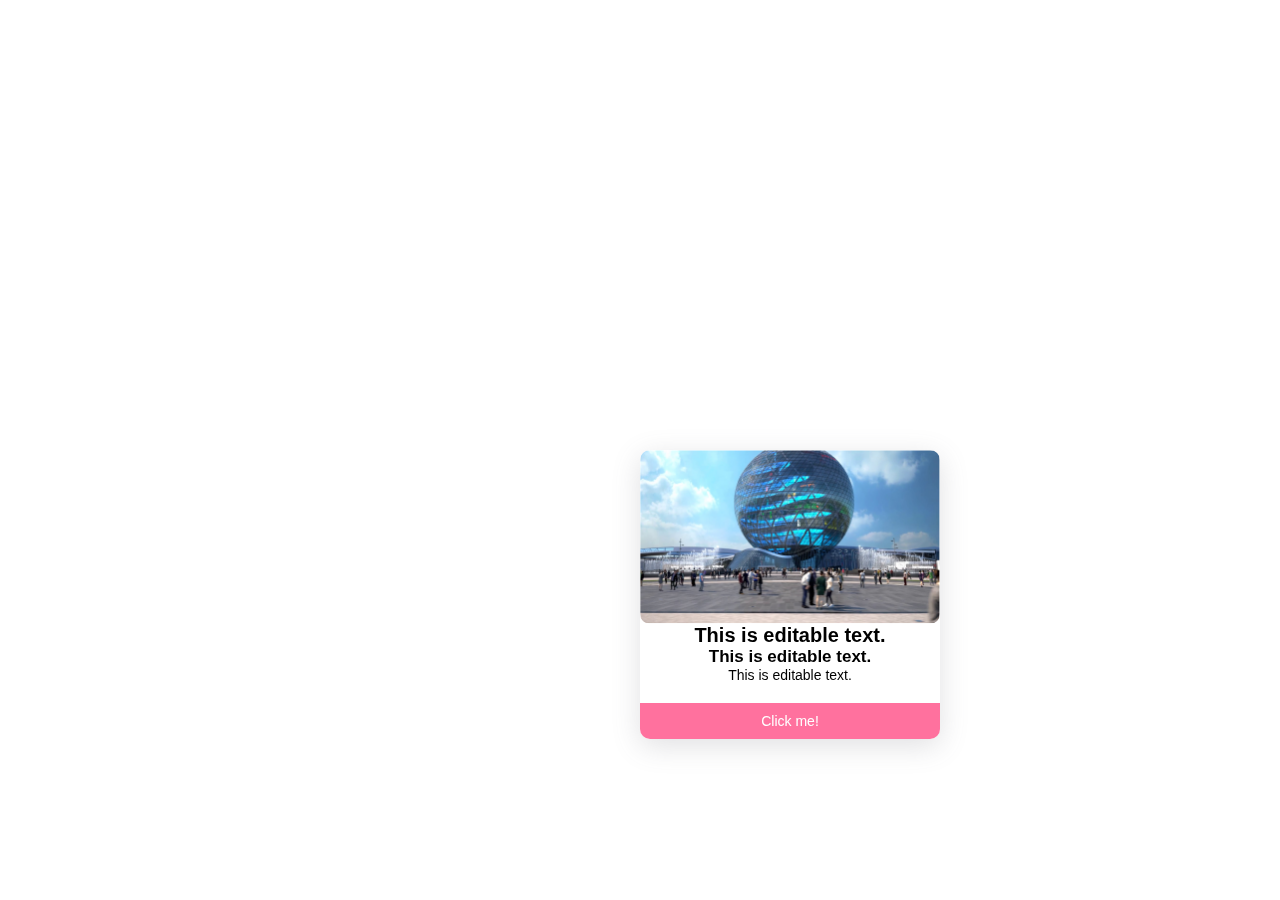
<file: popup2.html>
<!DOCTYPE html>
<html lang="en">
<head>
    <meta charset="UTF-8">
    <meta name="viewport" content="width=device-width, initial-scale=1.0">
    <title>Document</title>
    <style>
        .parent-class {
display: block;
padding-top: 0px;
padding-right: 0px;
padding-bottom: 0px;
padding-left: 0px;
margin-top: 0px;
margin-right: 0px;
margin-bottom: 0px;
margin-left: 0px;
border-top-width: 0px;
border-right-width: 0px;
border-bottom-width: 0px;
border-left-width: 0px;
border-top-style: initial;
border-right-style: initial;
border-bottom-style: initial;
border-left-style: initial;
border-top-color: initial;
border-right-color: initial;
border-bottom-color: initial;
border-left-color: initial;
border-image-source: initial;
border-image-slice: initial;
border-image-width: initial;
border-image-outset: initial;
border-image-repeat: initial;
font-family: "Plus Jakarta Sans", sans-serif;
position: fixed;
left: 50%;
top: 50%;
border-top-left-radius: 10px;
border-top-right-radius: 10px;
border-bottom-right-radius: 10px;
border-bottom-left-radius: 10px;
background-repeat: no-repeat;
background-color: rgb(255, 255, 255);
box-shadow: rgba(100, 100, 111, 0.2) 0px 7px 29px 0px;
margin-top: 0px;
margin-right: 0px;
margin-bottom: 0px;
margin-left: 0px;
padding-top: 0px;
padding-right: 0px;
padding-bottom: 0px;
padding-left: 0px;
border-top-width: 0px;
border-right-width: 0px;
border-bottom-width: 0px;
border-left-width: 0px;
border-top-style: initial;
border-right-style: initial;
border-bottom-style: initial;
border-left-style: initial;
border-top-color: initial;
border-right-color: initial;
border-bottom-color: initial;
border-left-color: initial;
border-image-source: initial;
border-image-slice: initial;
border-image-width: initial;
border-image-outset: initial;
border-image-repeat: initial;
font-family: "Plus Jakarta Sans", sans-serif;
}
.div-class-1 {
padding-top: 0px;
padding-right: 0px;
padding-bottom: 0px;
padding-left: 0px;
margin-top: 0px;
margin-right: 0px;
margin-bottom: 0px;
margin-left: 0px;
border-top-width: 0px;
border-right-width: 0px;
border-bottom-width: 0px;
border-left-width: 0px;
border-top-style: initial;
border-right-style: initial;
border-bottom-style: initial;
border-left-style: initial;
border-top-color: initial;
border-right-color: initial;
border-bottom-color: initial;
border-left-color: initial;
border-image-source: initial;
border-image-slice: initial;
border-image-width: initial;
border-image-outset: initial;
border-image-repeat: initial;
font-family: "Plus Jakarta Sans", sans-serif;
margin-top: 0px;
margin-right: 0px;
margin-bottom: 0px;
margin-left: 0px;
padding-top: 0px;
padding-right: 0px;
padding-bottom: 0px;
padding-left: 0px;
border-top-width: 0px;
border-right-width: 0px;
border-bottom-width: 0px;
border-left-width: 0px;
border-top-style: initial;
border-right-style: initial;
border-bottom-style: initial;
border-left-style: initial;
border-top-color: initial;
border-right-color: initial;
border-bottom-color: initial;
border-left-color: initial;
border-image-source: initial;
border-image-slice: initial;
border-image-width: initial;
border-image-outset: initial;
border-image-repeat: initial;
font-family: "Plus Jakarta Sans", sans-serif;
width: 300px;
}
.div-class-2 {
padding-top: 0px;
padding-right: 0px;
padding-bottom: 0px;
padding-left: 0px;
margin-top: 0px;
margin-right: 0px;
margin-bottom: 0px;
margin-left: 0px;
border-top-width: 0px;
border-right-width: 0px;
border-bottom-width: 0px;
border-left-width: 0px;
border-top-style: initial;
border-right-style: initial;
border-bottom-style: initial;
border-left-style: initial;
border-top-color: initial;
border-right-color: initial;
border-bottom-color: initial;
border-left-color: initial;
border-image-source: initial;
border-image-slice: initial;
border-image-width: initial;
border-image-outset: initial;
border-image-repeat: initial;
font-family: "Plus Jakarta Sans", sans-serif;
margin-top: 0px;
margin-right: 0px;
margin-bottom: 0px;
margin-left: 0px;
padding-top: 0px;
padding-right: 0px;
padding-bottom: 0px;
padding-left: 0px;
border-top-width: 0px;
border-right-width: 0px;
border-bottom-width: 0px;
border-left-width: 0px;
border-top-style: initial;
border-right-style: initial;
border-bottom-style: initial;
border-left-style: initial;
border-top-color: initial;
border-right-color: initial;
border-bottom-color: initial;
border-left-color: initial;
border-image-source: initial;
border-image-slice: initial;
border-image-width: initial;
border-image-outset: initial;
border-image-repeat: initial;
font-family: "Plus Jakarta Sans", sans-serif;
display: flex;
justify-content: center;
}
.img-class-3 {
padding-top: 0px;
padding-right: 0px;
padding-bottom: 0px;
padding-left: 0px;
margin-top: 0px;
margin-right: 0px;
margin-bottom: 0px;
margin-left: 0px;
border-top-width: 0px;
border-right-width: 0px;
border-bottom-width: 0px;
border-left-width: 0px;
border-top-style: initial;
border-right-style: initial;
border-bottom-style: initial;
border-left-style: initial;
border-top-color: initial;
border-right-color: initial;
border-bottom-color: initial;
border-left-color: initial;
border-image-source: initial;
border-image-slice: initial;
border-image-width: initial;
border-image-outset: initial;
border-image-repeat: initial;
font-family: "Plus Jakarta Sans", sans-serif;
margin-top: 0px;
margin-right: 0px;
margin-bottom: 0px;
margin-left: 0px;
padding-top: 0px;
padding-right: 0px;
padding-bottom: 0px;
padding-left: 0px;
border-top-width: 0px;
border-right-width: 0px;
border-bottom-width: 0px;
border-left-width: 0px;
border-top-style: initial;
border-right-style: initial;
border-bottom-style: initial;
border-left-style: initial;
border-top-color: initial;
border-right-color: initial;
border-bottom-color: initial;
border-left-color: initial;
border-image-source: initial;
border-image-slice: initial;
border-image-width: initial;
border-image-outset: initial;
border-image-repeat: initial;
font-family: "Plus Jakarta Sans", sans-serif;
width: 100%;
border-top-left-radius: 10px;
border-top-right-radius: 10px;
border-bottom-right-radius: 10px;
border-bottom-left-radius: 10px;
}
.div-class-4 {
padding-top: 0px;
padding-right: 0px;
padding-bottom: 0px;
padding-left: 0px;
margin-top: 0px;
margin-right: 0px;
margin-bottom: 0px;
margin-left: 0px;
border-top-width: 0px;
border-right-width: 0px;
border-bottom-width: 0px;
border-left-width: 0px;
border-top-style: initial;
border-right-style: initial;
border-bottom-style: initial;
border-left-style: initial;
border-top-color: initial;
border-right-color: initial;
border-bottom-color: initial;
border-left-color: initial;
border-image-source: initial;
border-image-slice: initial;
border-image-width: initial;
border-image-outset: initial;
border-image-repeat: initial;
font-family: "Plus Jakarta Sans", sans-serif;
margin-top: 0px;
margin-right: 0px;
margin-bottom: 0px;
margin-left: 0px;
padding-top: 0px;
padding-right: 0px;
padding-bottom: 0px;
padding-left: 0px;
border-top-width: 0px;
border-right-width: 0px;
border-bottom-width: 0px;
border-left-width: 0px;
border-top-style: initial;
border-right-style: initial;
border-bottom-style: initial;
border-left-style: initial;
border-top-color: initial;
border-right-color: initial;
border-bottom-color: initial;
border-left-color: initial;
border-image-source: initial;
border-image-slice: initial;
border-image-width: initial;
border-image-outset: initial;
border-image-repeat: initial;
font-family: "Plus Jakarta Sans", sans-serif;
font-size: 20px;
font-weight: 600;
color: rgb(0, 0, 0);
padding-top: 0px;
padding-right: 20px;
padding-bottom: 0px;
padding-left: 20px;
text-align: center;
}
.div-class-5 {
padding-top: 0px;
padding-right: 0px;
padding-bottom: 0px;
padding-left: 0px;
margin-top: 0px;
margin-right: 0px;
margin-bottom: 0px;
margin-left: 0px;
border-top-width: 0px;
border-right-width: 0px;
border-bottom-width: 0px;
border-left-width: 0px;
border-top-style: initial;
border-right-style: initial;
border-bottom-style: initial;
border-left-style: initial;
border-top-color: initial;
border-right-color: initial;
border-bottom-color: initial;
border-left-color: initial;
border-image-source: initial;
border-image-slice: initial;
border-image-width: initial;
border-image-outset: initial;
border-image-repeat: initial;
font-family: "Plus Jakarta Sans", sans-serif;
margin-top: 0px;
margin-right: 0px;
margin-bottom: 0px;
margin-left: 0px;
padding-top: 0px;
padding-right: 0px;
padding-bottom: 0px;
padding-left: 0px;
border-top-width: 0px;
border-right-width: 0px;
border-bottom-width: 0px;
border-left-width: 0px;
border-top-style: initial;
border-right-style: initial;
border-bottom-style: initial;
border-left-style: initial;
border-top-color: initial;
border-right-color: initial;
border-bottom-color: initial;
border-left-color: initial;
border-image-source: initial;
border-image-slice: initial;
border-image-width: initial;
border-image-outset: initial;
border-image-repeat: initial;
font-family: "Plus Jakarta Sans", sans-serif;
font-size: 17px;
font-weight: 600;
color: rgb(0, 0, 0);
padding-top: 0px;
padding-right: 20px;
padding-bottom: 0px;
padding-left: 20px;
text-align: center;
}
.div-class-6 {
padding-top: 0px;
padding-right: 0px;
padding-bottom: 0px;
padding-left: 0px;
margin-top: 0px;
margin-right: 0px;
margin-bottom: 0px;
margin-left: 0px;
border-top-width: 0px;
border-right-width: 0px;
border-bottom-width: 0px;
border-left-width: 0px;
border-top-style: initial;
border-right-style: initial;
border-bottom-style: initial;
border-left-style: initial;
border-top-color: initial;
border-right-color: initial;
border-bottom-color: initial;
border-left-color: initial;
border-image-source: initial;
border-image-slice: initial;
border-image-width: initial;
border-image-outset: initial;
border-image-repeat: initial;
font-family: "Plus Jakarta Sans", sans-serif;
margin-top: 0px;
margin-right: 0px;
margin-bottom: 0px;
margin-left: 0px;
padding-top: 0px;
padding-right: 0px;
padding-bottom: 0px;
padding-left: 0px;
border-top-width: 0px;
border-right-width: 0px;
border-bottom-width: 0px;
border-left-width: 0px;
border-top-style: initial;
border-right-style: initial;
border-bottom-style: initial;
border-left-style: initial;
border-top-color: initial;
border-right-color: initial;
border-bottom-color: initial;
border-left-color: initial;
border-image-source: initial;
border-image-slice: initial;
border-image-width: initial;
border-image-outset: initial;
border-image-repeat: initial;
font-family: "Plus Jakarta Sans", sans-serif;
font-size: 14px;
font-weight: 400;
color: rgb(0, 0, 0);
text-align: center;
padding-top: 0px;
padding-right: 20px;
padding-bottom: 0px;
padding-left: 20px;
margin-bottom: 20px;
}
.div-class-7 {
padding-top: 0px;
padding-right: 0px;
padding-bottom: 0px;
padding-left: 0px;
margin-top: 0px;
margin-right: 0px;
margin-bottom: 0px;
margin-left: 0px;
border-top-width: 0px;
border-right-width: 0px;
border-bottom-width: 0px;
border-left-width: 0px;
border-top-style: initial;
border-right-style: initial;
border-bottom-style: initial;
border-left-style: initial;
border-top-color: initial;
border-right-color: initial;
border-bottom-color: initial;
border-left-color: initial;
border-image-source: initial;
border-image-slice: initial;
border-image-width: initial;
border-image-outset: initial;
border-image-repeat: initial;
font-family: "Plus Jakarta Sans", sans-serif;
margin-top: 0px;
margin-right: 0px;
margin-bottom: 0px;
margin-left: 0px;
padding-top: 0px;
padding-right: 0px;
padding-bottom: 0px;
padding-left: 0px;
border-top-width: 0px;
border-right-width: 0px;
border-bottom-width: 0px;
border-left-width: 0px;
border-top-style: initial;
border-right-style: initial;
border-bottom-style: initial;
border-left-style: initial;
border-top-color: initial;
border-right-color: initial;
border-bottom-color: initial;
border-left-color: initial;
border-image-source: initial;
border-image-slice: initial;
border-image-width: initial;
border-image-outset: initial;
border-image-repeat: initial;
font-family: "Plus Jakarta Sans", sans-serif;
display: flex;
justify-content: center;
}
.a-class-8 {
padding-top: 0px;
padding-right: 0px;
padding-bottom: 0px;
padding-left: 0px;
margin-top: 0px;
margin-right: 0px;
margin-bottom: 0px;
margin-left: 0px;
border-top-width: 0px;
border-right-width: 0px;
border-bottom-width: 0px;
border-left-width: 0px;
border-top-style: initial;
border-right-style: initial;
border-bottom-style: initial;
border-left-style: initial;
border-top-color: initial;
border-right-color: initial;
border-bottom-color: initial;
border-left-color: initial;
border-image-source: initial;
border-image-slice: initial;
border-image-width: initial;
border-image-outset: initial;
border-image-repeat: initial;
font-family: "Plus Jakarta Sans", sans-serif;
margin-top: 0px;
margin-right: 0px;
margin-bottom: 0px;
margin-left: 0px;
padding-top: 0px;
padding-right: 0px;
padding-bottom: 0px;
padding-left: 0px;
border-top-width: 0px;
border-right-width: 0px;
border-bottom-width: 0px;
border-left-width: 0px;
border-top-style: initial;
border-right-style: initial;
border-bottom-style: initial;
border-left-style: initial;
border-top-color: initial;
border-right-color: initial;
border-bottom-color: initial;
border-left-color: initial;
border-image-source: initial;
border-image-slice: initial;
border-image-width: initial;
border-image-outset: initial;
border-image-repeat: initial;
font-family: "Plus Jakarta Sans", sans-serif;
width: 100%;
background-color: rgb(255, 113, 158);
color: rgb(255, 255, 255);
font-size: 14px;
font-weight: 500;
display: block;
text-align: center;
padding-top: 10px;
padding-right: 20px;
padding-bottom: 10px;
padding-left: 20px;
border-top-left-radius: 0px;
border-top-right-radius: 0px;
border-bottom-right-radius: 10px;
border-bottom-left-radius: 10px;
text-decoration-line: none;
text-decoration-thickness: initial;
text-decoration-style: initial;
text-decoration-color: initial;
}
    </style>
</head>
    
<body>
    <div class="parent-class">
        <div id="popup-1" class="popup div-class-1">
<div class="img-container div-class-2" id="imageContainer">
    <img src="./assets/image.png" class="img-100 img-class-3">
</div>
<!-- <div class="btn-cross-container">
    <button class="btn-cross" onclick="btnCross()">
        <img src="./assets/cross.svg">
    </button>
</div> -->
<div class="editable-text div-class-4" id="editableText" contenteditable="true">This is editable text.</div>
<div class="editable-text1 div-class-5" id="editableText1" contenteditable="true">This is editable text.</div>
<div class="editable-text2 div-class-6" id="editableText2" contenteditable="true">This is editable text.</div>
<div class="anchor-container div-class-7">
    <a href="#" class="btn-popup a-class-8" id="dynamicAnchor">Click me!</a>
</div>
</div>
    </div>
</body>
</html>
</file>
<file: style.css>
/*---------- for index.html -----------*/

* {
  padding: 0px;
  margin: 0px;
  border: 0px;
  font-family: "Plus Jakarta Sans", sans-serif;
}

.components {
  width: 20%;
  height: 100%;
  background-color: #eaf2ff;
  border-radius: 6px;
  overflow: hidden;
  overflow-y: scroll;
}

.components-container {
  padding: 50px 0px;
}

.container {
  width: 80%;
  height: 100%;
  background-color: #ededed;
  border-radius: 6px;
  position: relative;
}

.main {
  height: 100vh;
  padding: 10px;
  display: flex;
  gap: 20px;
}

::-webkit-scrollbar {
  width: 5px;
}

::-webkit-scrollbar-track {
  background: #f1f1f1;
}

::-webkit-scrollbar-thumb {
  background: #1e293b;
  border-radius: 5px;
  cursor: pointer;
}

::-webkit-scrollbar-thumb:hover {
  opacity: 0.8;
}

.btn-container {
  display: flex;
  flex-wrap: wrap;
  align-items: center;
  justify-content: center;
  gap: 20px;
  padding: 0px 10px 50px 0px;
}

#btn-select{
  background-color: #1e293b;
  border-radius: 30px;
  padding: 8px 25px;
  color: #fff;
  font-size: 15px;
  font-weight: 500;
  border: none;
  cursor: pointer;
}

#btn-add {
  background-color: transparent;
  border-radius: 30px;
  padding: 8px 25px;
  color: #c1c1c1;
  font-size: 15px;
  font-weight: 500;
  border: none;
  cursor: pointer;
}

#btn-content {
  background-color: transparent;
  border-radius: 30px;
  padding: 8px 25px;
  color: #c1c1c1;
  font-size: 15px;
  font-weight: 500;
  border: none;
  cursor: pointer;
}

.img-icons-add {
  width: 100%;
  border-radius: 10px;
  border-radius: 20px;
}

.add-btn-div {
  display: flex;
  align-items: center;
  gap: 20px;
  padding: 10px 20px;
}

#bottom-right,
#bottom-left,
#top-right,
#top-left,
#center {
  background-color: transparent;
  border: none;
  cursor: pointer;
  padding: 0px;
}

#bottom-right-div {
  position: absolute;
  right: 20px;
  bottom: 20px;
}

#bottom-left-div {
  position: absolute;
  left: 20px;
  bottom: 20px;
  display: none;
}

#top-left-div {
  position: absolute;
  left: 20px;
  top: 20px;
  display: none;
}

#top-right-div {
  position: absolute;
  right: 20px;
  top: 20px;
  display: none;
}

#center-div {
  position: absolute;
  top: 50%;
  left: 50%;
  display: none;
  transform: translate(-50%, -50%);
}

.box-1 {
  border-radius: 10px;
  background-repeat: no-repeat;
  background-color: #fff;
  box-shadow: rgba(100, 100, 111, 0.2) 0px 7px 29px 0px;
}

#img-bottom-right {
  border: 4px solid #1849d6;
}

#add-div{
  display: none;
}

#content-div {
  display: none;
  padding: 0px 10px;
}

.accordion {
  background-color: #1e293b;
  color: #fff;
  cursor: pointer;
  padding: 18px;
  width: 100%;
  text-align: left;
  border: none;
  outline: none;
  transition: 0.4s;
  margin-bottom: 10px;
  border-radius: 6px;
}

.active,
.accordion:hover {
  opacity: 0.8;
}

.panel {
  padding: 20px 18px;
  background-color: #fff;
  display: none;
  overflow: hidden;
  margin-bottom: 20px;
  border-radius: 6px;
}

.mar-b {
  margin-bottom: 20px;
}

.text {
  font-size: 14px;
  color: #000;
  font-weight: 500;
  margin-bottom: 8px;
}

.text-1 {
  font-size: 18px;
  color: #000;
  font-weight: 600;
  margin-bottom: 15px;
}

#sizeDropdown,
#numberInput,
#topLeftRadius,
#topRightRadius,
#bottomLeftRadius,
#bottomRightRadius,
#textAlign,
#fontColor,
#fontWeight,
#fontSize,
#marginBottom,
#textAlign1,
#fontColor1,
#fontWeight1,
#fontSize1,
#marginBottom1,
#textAlign2,
#fontColor2,
#fontWeight2,
#fontSize2,
#marginBottom2,
#anchorText,
#anchorHref,
#anchorTextColor,
#anchorBgColor,
#anchorTopLeftRadius,
#anchorTopRightRadius,
#anchorBottomLeftRadius,
#anchorBottomRightRadius,
#anchorWidth,
#anchorMarginBottom,
#imageWidthType,
#imageWidth,
#justifyContent,
#marginLeftImage,
#marginRightImage,
#marginTopImage,
#marginBottomImage,
#justifyContent1,
#anchorMarginTop,
#anchorMarginRight,
#anchorMarginLeft,
#justifyContent2,
#buttonText,
#buttonTextColor,
#buttonBgColor,
#buttonWidth,
#buttonMarginBottom,
#buttonMarginTop,
#buttonMarginRight,
#buttonMarginLeft,
#buttonTopLeftRadius,
#buttonTopRightRadius,
#buttonBottomLeftRadius,
#buttonBottomRightRadius,
#columnSelect,
#inputTextColor,
#inputBgColor,
#inputWidthType,
#inputWidth,
#inputMarginBottom,
#inputMarginTop,
#inputMarginRight,
#inputMarginLeft,
#inputTopLeftRadius,
#inputTopRightRadius,
#inputBottomLeftRadius,
#inputBottomRightRadius {
  border: 2px solid #000;
  padding: 5px;
  border-radius: 6px;
}

#applyImageStyles,
#applyTextStyle,
#applyTextStyle1,
#applyTextStyle2,
#applyAnchorStyle,
#selectPopup1,
#selectPopup2,
#applyButtonStyle,
#applyInputStyle,
.generateHtml {
  padding: 8px 20px;
  border-radius: 6px;
  background-color: #1849d6;
  font-size: 14px;
  font-weight: 600;
  color: #fff;
  cursor: pointer;
}

#applyImageStyles:hover,
#applyTextStyle:hover,
#applyTextStyle1:hover,
#applyTextStyle2:hover,
#applyAnchorStyle:hover,
#selectPopup1:hover,
#selectPopup2:hover,
#applyButtonStyle:hover,
#applyInputStyle:hover,
.generateHtml:hover {
  opacity: 0.8;
}

#applyImageStyles:focus,
#applyTextStyle:focus,
#applyTextStyle1:focus,
#applyTextStyle2:focus,
#applyAnchorStyle:focus,
#selectPopup1:focus,
#selectPopup2:focus,
#applyButtonStyle:focus,
#applyInputStyle:focus,
.generateHtml:focus {
  outline: none;
  border: none;
}

.select-btn-container{
  padding: 0px 20px;
  gap: 20px;
  display: flex;
  flex-direction: column;
}

/*-------- for popups.css ----------*/

/* for general */
* {
  margin: 0px;
  padding: 0px;
  border: 0px;
  font-family: "Plus Jakarta Sans", sans-serif;
}

.popup-div {
  width: 100%;
  height: 100vh;
}

/* for popup-1 */

.popup {
  width: 300px;
  /* background-color: #fff;
    box-shadow: rgba(100, 100, 111, 0.2) 0px 7px 29px 0px;
    border-radius: 10px;
    transition: transform 0.5s ease, opacity 0.5s ease;
    opacity: 0;
    transform: translateX(100px);
    position: fixed;
    bottom: 20px;
    right: -80px; */
}

/* .popup.show{
    opacity: 1;
    transform: translateX(-100px);
} */

.img-100 {
  width: 100%;
  border-radius: 10px;
}

.anchor-container, .img-container, .button-container{
  display: flex;
  justify-content: center;
}

.editable-text {
  font-size: 20px;
  font-weight: 600;
  color: #000000;
  padding: 0px 20px;
  text-align: center;
}

.editable-text1 {
  font-size: 17px;
  font-weight: 600;
  color: #000;
  padding: 0px 20px;
  text-align: center;
}

.editable-text2 {
  font-size: 14px;
  font-weight: 400;
  color: #000;
  text-align: center;
  padding: 0px 20px;
  margin-bottom: 20px;
}

.btn-cross {
  background-color: transparent;
  cursor: pointer;
}

.btn-cross-container {
  position: relative;
  top: -160px;
  display: flex;
  justify-content: flex-end;
  margin-right: 10px;
}

.btn-popup {
  width: 100%;
  background-color: #ff719e;
  color: #fff;
  font-size: 14px;
  font-weight: 500;
  display: block;
  text-align: center;
  padding: 10px 20px;
  border-radius: 0px 0px 10px 10px;
  text-decoration: none;
}

/* for popup-2 */

.popup-2 {
  width: 500px;
  /* background-color: #fff;
  border-radius: 10px;
  box-shadow: rgba(100, 100, 111, 0.2) 0px 7px 29px 0px;
  transition: transform 0.5s ease, opacity 0.5s ease;
  opacity: 0;
  transform: translate(-50%, -50%) scale(0.5);
  position: absolute;
  left: 50%;
  top: 50%; */
  display: flex;
  gap: 30px;
  align-items: center;
}

/* .popup-2.show-1 {
  opacity: 1;
  transform: translate(-50%, -50%) scale(1);
} */

.form-input{
  border: 2px solid #000000;
  padding: 5px;
  border-radius: 6px;
  width: 100%;
}

.cont-1 {
  flex-grow: 1;
  padding: 30px 0px 30px 20px;
}

.cont-2 {
  flex-grow: 1;
  margin-bottom: -3.5px;
}

.img-popup-2 {
  width: 100%;
  border-radius: 0px 10px 10px 0px;
}

.btn-popup-2 {
  width: fit-content;
  padding: 8px 20px;
  background-color: #000000;
  color: #fff;
  font-size: 14px;
  font-weight: 600;
  border-radius: 6px;
  cursor: pointer;
  margin-top: 10px;
}

.btn-cross-2 {
  background-color: transparent;
  cursor: pointer;
}

.btn-cross-container-2 {
  position: relative;
  left: 270px;
  top: -30px;
  display: flex;
  justify-content: flex-end;
  margin-right: 10px;
  margin-bottom: -16px;
}

@media only screen and (max-width: 577px) {
  .popup-2 {
    width: 300px;
    gap: 30px;
    flex-direction: column;
  }

  .img-popup-2 {
    border-radius: 0px 0px 10px 10px;
  }

  .btn-cross-container-2 {
    left: 0px;
    top: -20px;
  }
}
</file>
